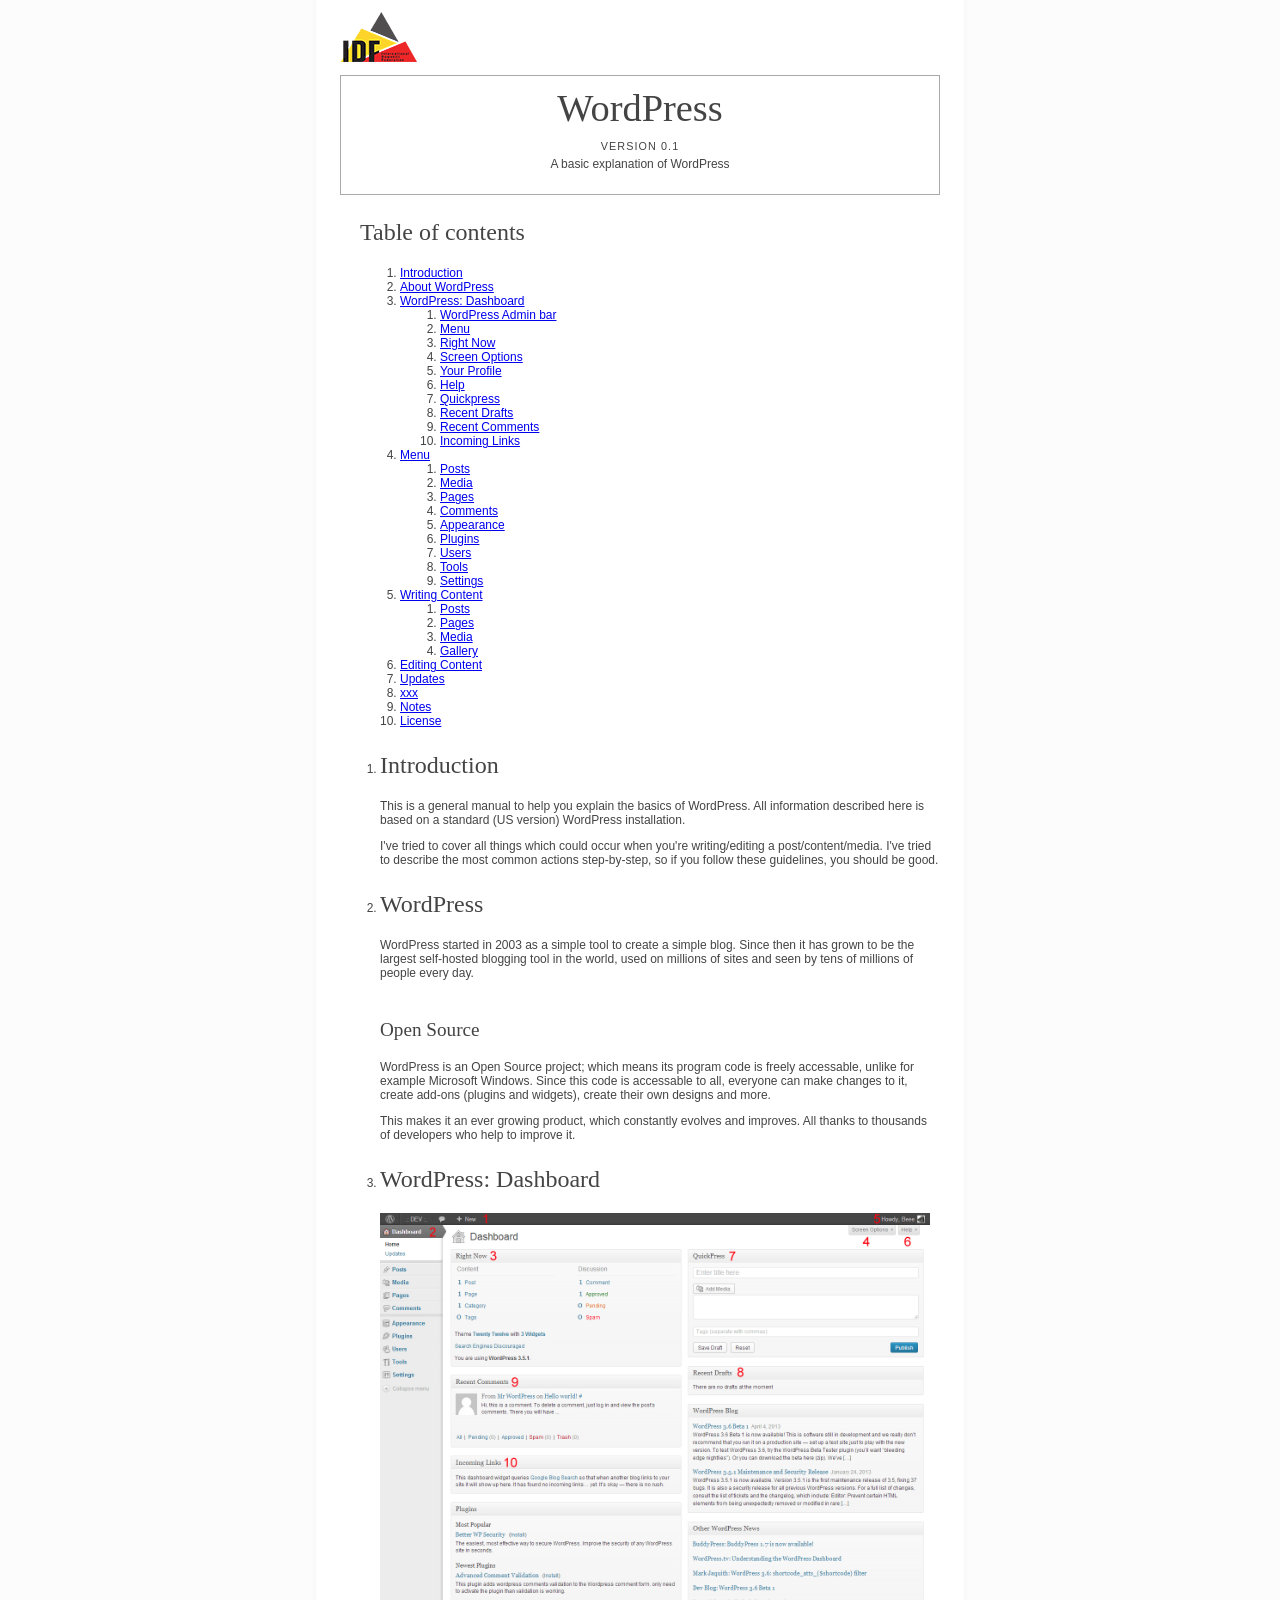
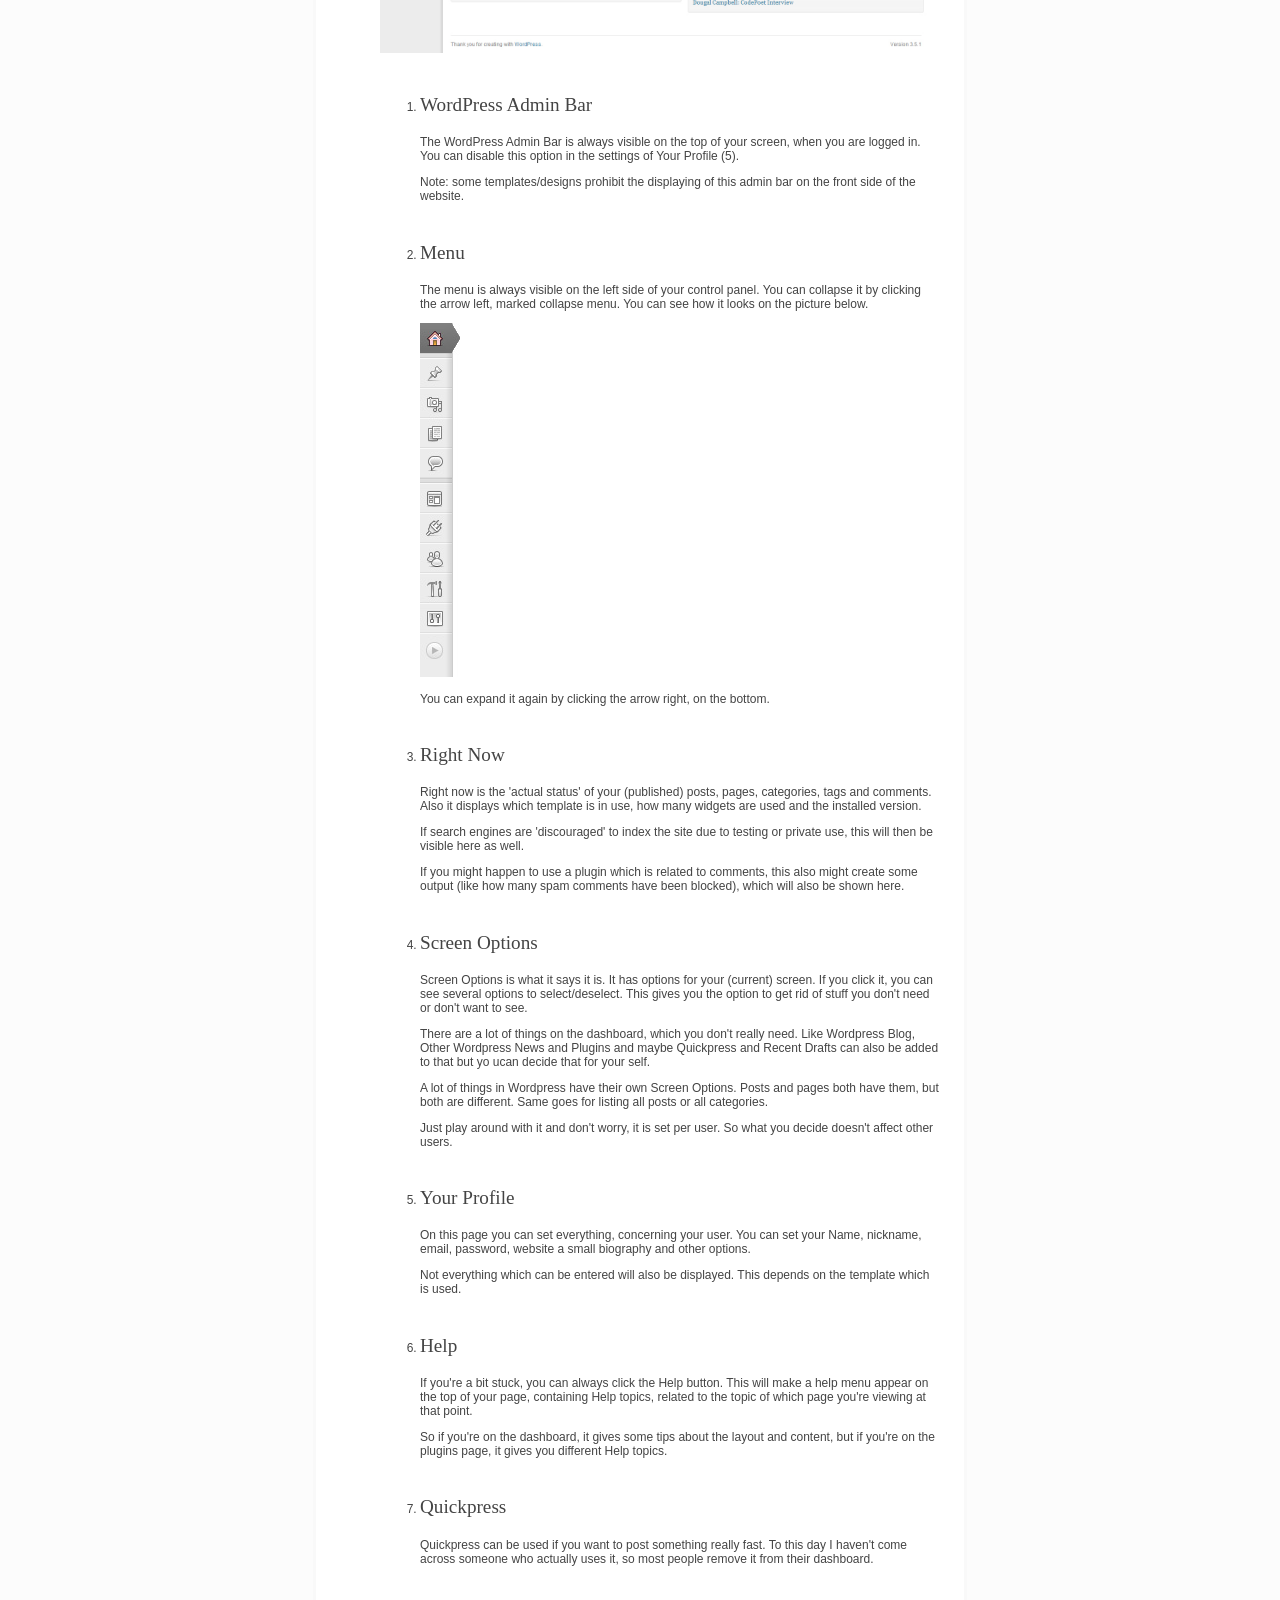
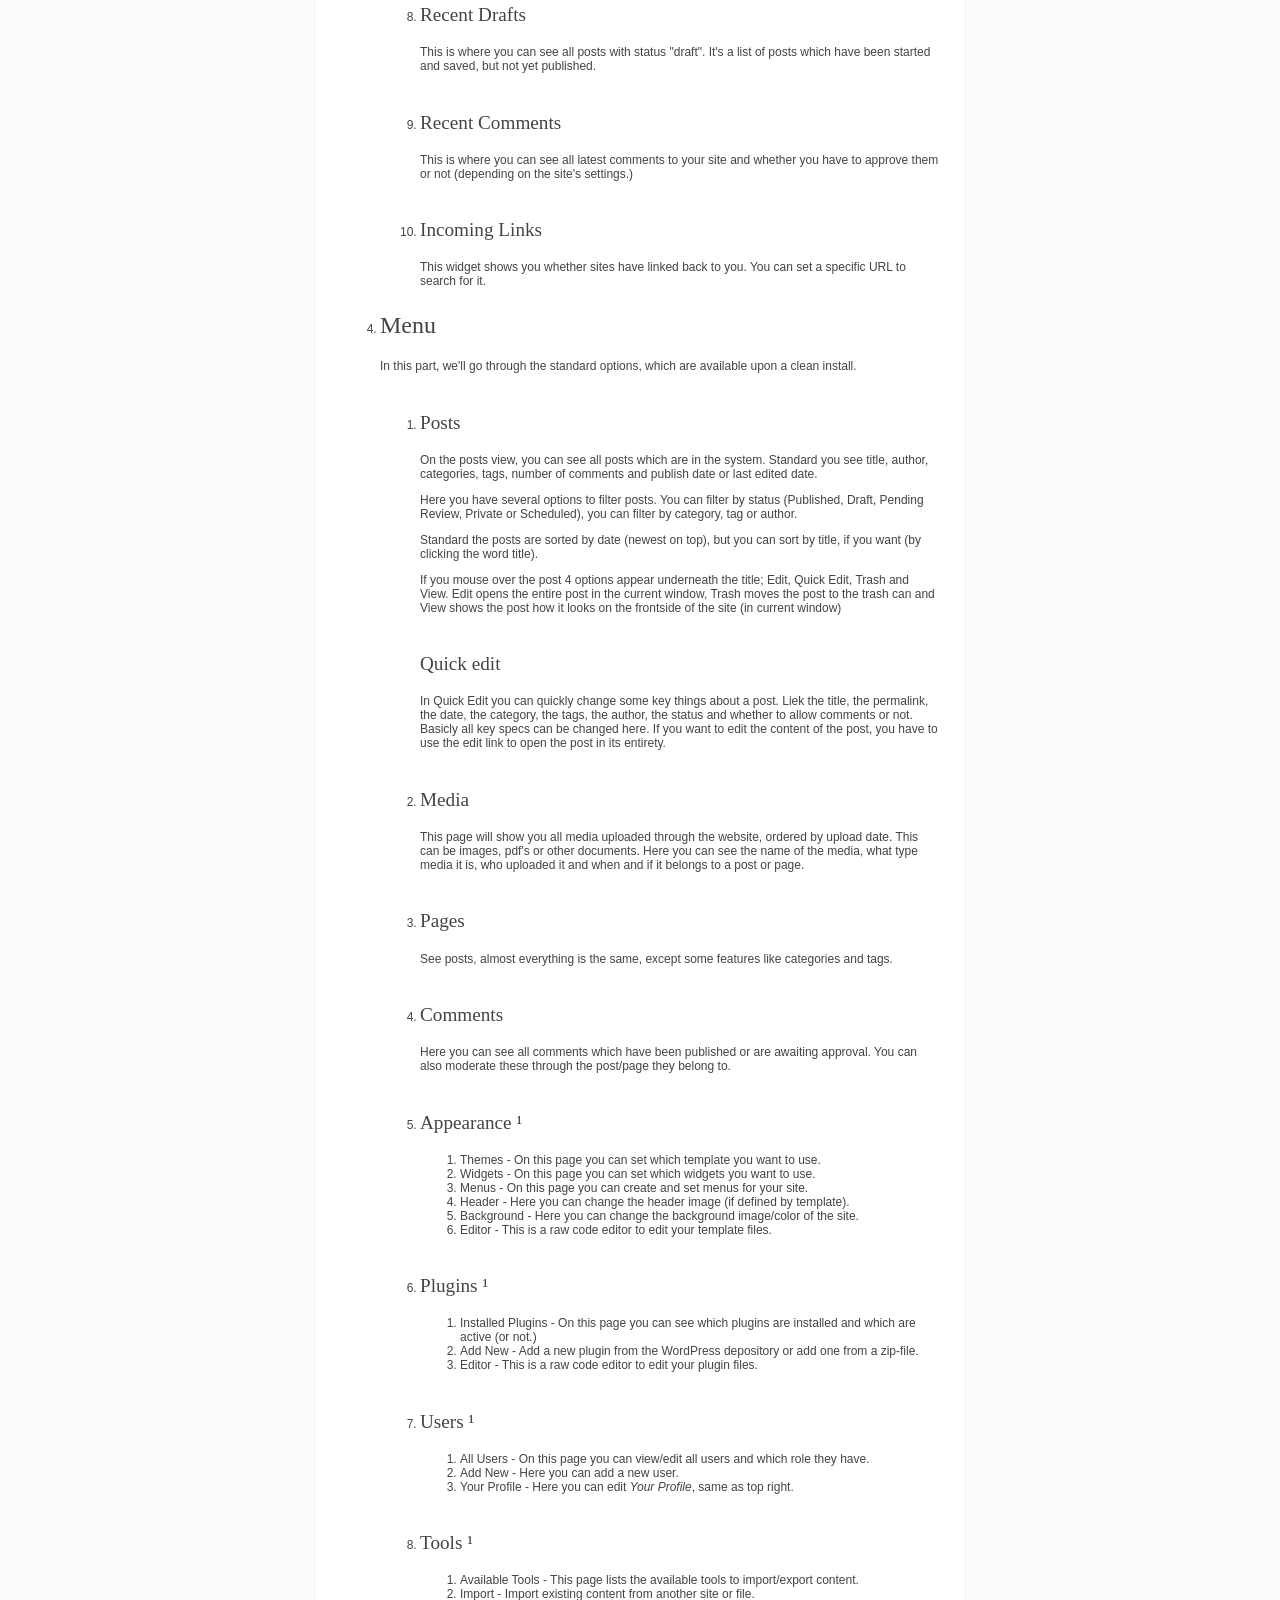
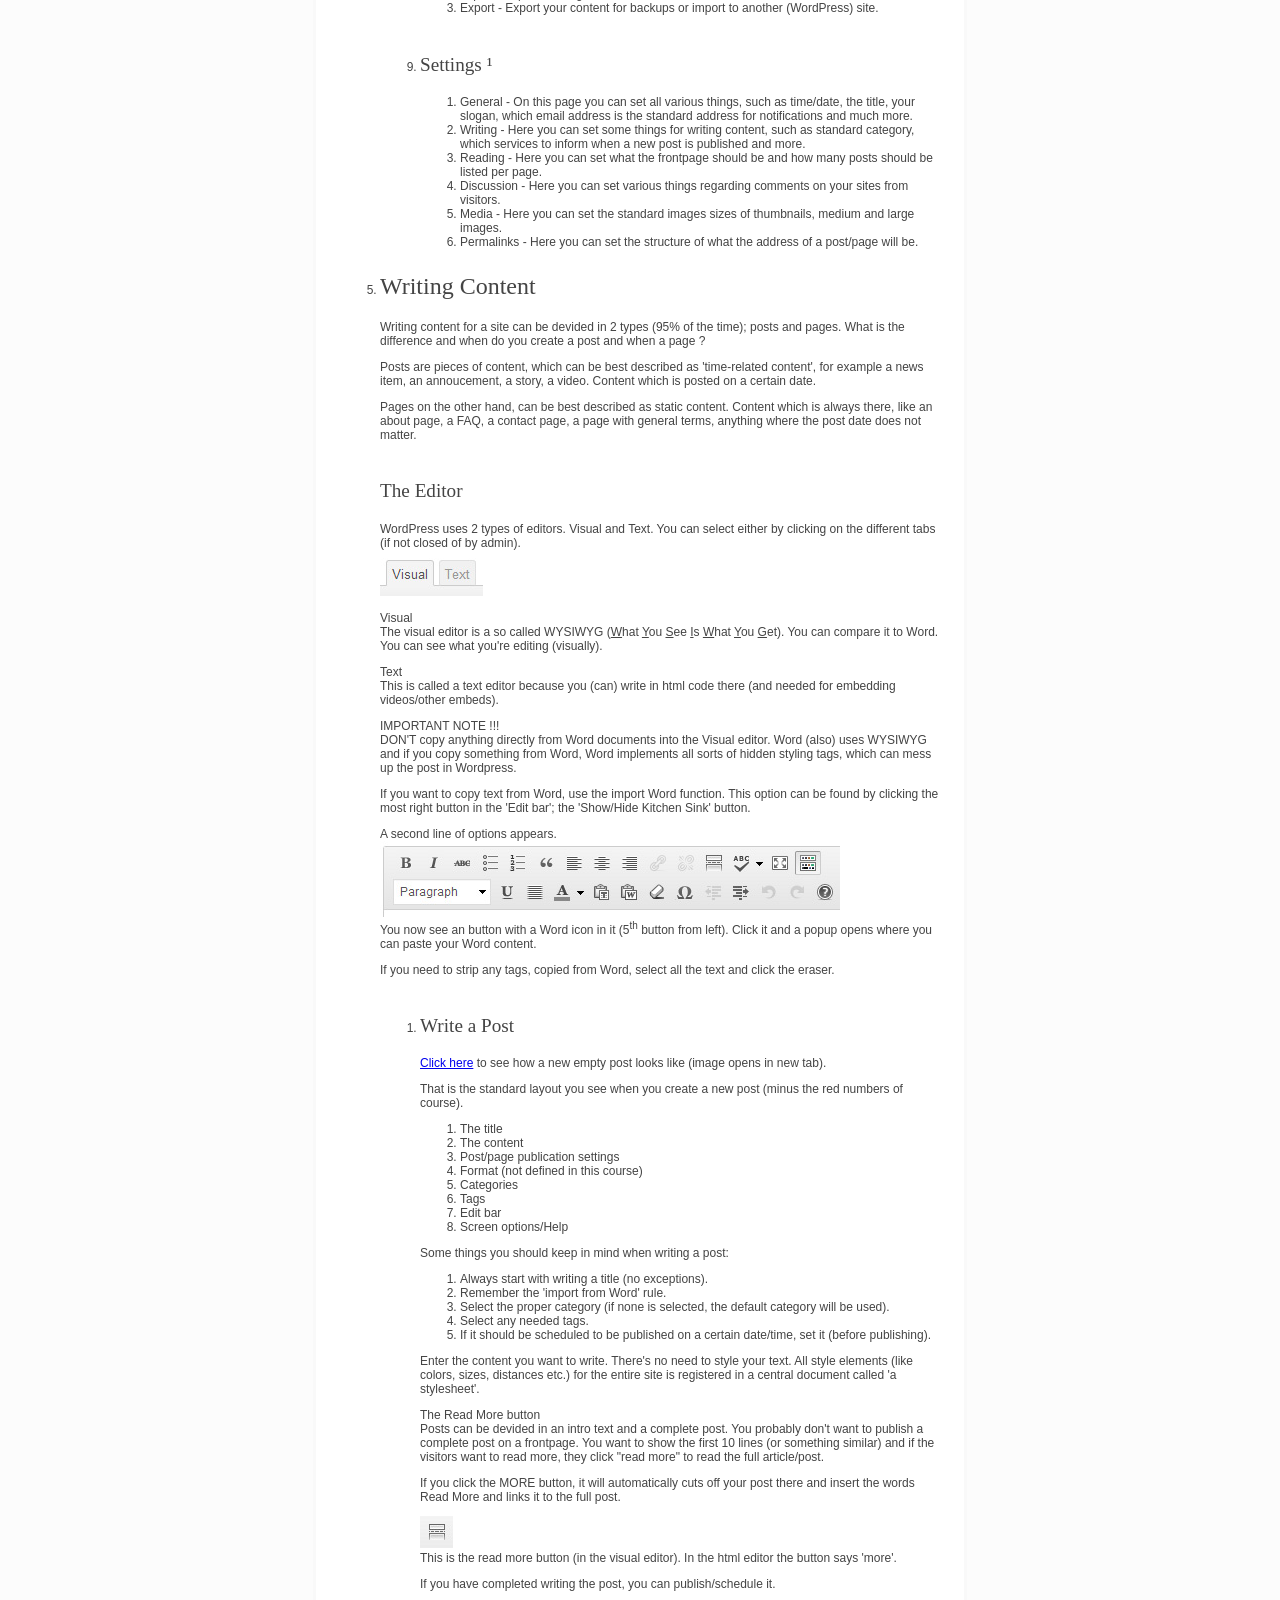
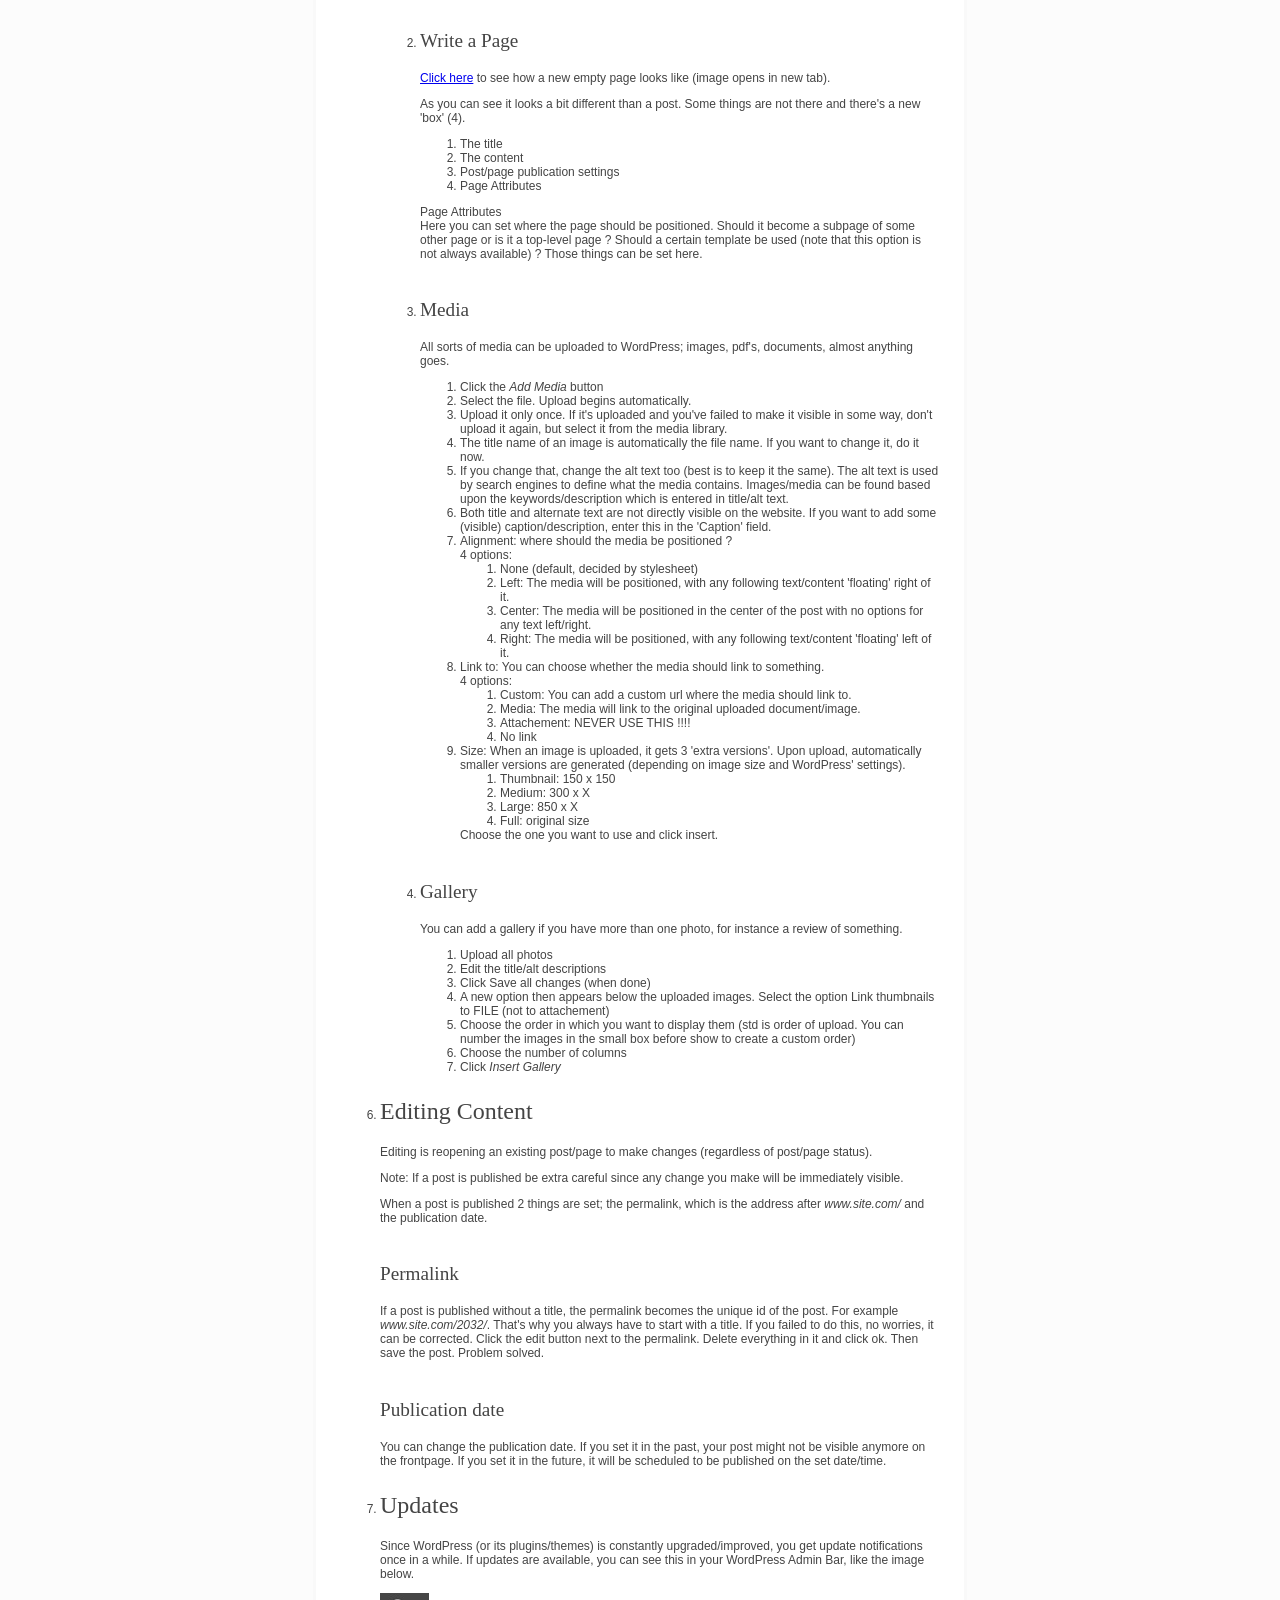
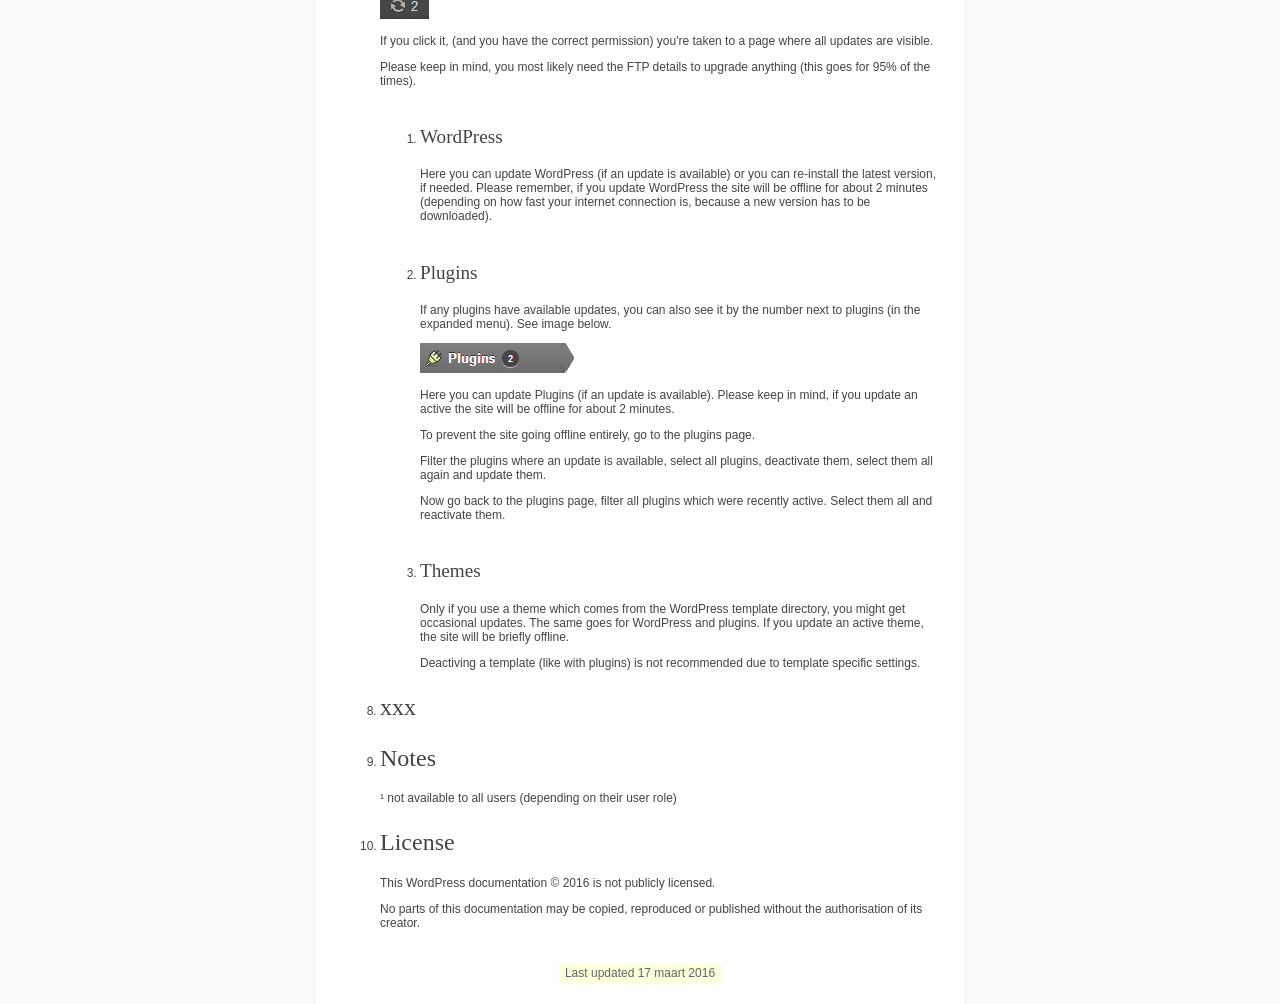
<file: docs/index.html>
<!DOCTYPE html PUBLIC "-//W3C//DTD XHTML 1.0 Strict//EN" "http://www.w3.org/TR/xhtml1/DTD/xhtml1-strict.dtd">
<html xmlns="http://www.w3.org/1999/xhtml" lang="en-us" dir="ltr">
<head profile="http://gmpg.org/xfn/11">
    <title>WordPress &middot; An explanation</title>
    <meta http-equiv="content-type" content="text/html; charset=UTF-8" />
    <meta http-equiv="content-language" content="en-us" />
    <meta name="description" content="WordPress: []" />
    <link rel="stylesheet" href="style.css" type="text/css" />
</head>
<body>
    <div id="readme">
        <img src="images/logo-idf.png" alt="International Downhill Federation" class="logo"/>
        <div id="header">
            <h1 id="">WordPress</h1>
            <div class="readme-version">Version 0.1</div>
            <div class="readme-subtitle">A basic explanation of WordPress</div>
        </div><!-- #header -->
        <ol id="menu" class="xoxo">
            <li>
                <h2>Table of contents</h2>
                <ol>
                    <li><a href="#introduction" title="Skip to Introduction">Introduction</a></li>
                    <li><a href="#aboutwp" title="Skip to About WordPress">About WordPress</a></li>
                    <li><a href="#dashboard" title="Skip to WordPress: Dashboard">WordPress: Dashboard</a>
                        <ol>
                            <li><a href="#wpadminbar" title="Skip to WordPress Admin bar">WordPress Admin bar</a>
                            <li><a href="#menu" title="Skip to Menu">Menu</a>
                            <li><a href="#rightnow" title="Skip to Right Now">Right Now</a>
                            <li><a href="#screenoptions" title="Skip to Screen Options">Screen Options</a>
                            <li><a href="#profile" title="Skip to Your Profile">Your Profile</a>
                            <li><a href="#help" title="Skip to Help">Help</a>
                            <li><a href="#quickpress" title="Skip to Quickpress">Quickpress</a>
                            <li><a href="#recentdrafts" title="Skip to Recent Drafts">Recent Drafts</a>
                            <li><a href="#recentcomments" title="Skip to Recent Comments">Recent Comments</a>
                            <li><a href="#incominglinks" title="Skip to Incoming Links">Incoming Links</a>
                        </ol>
                    </li>
                    <li><a href="#menu2" title="Skip to Menu2">Menu</a>
                        <ol>
                            <li><a href="#posts" title="Skip to Posts">Posts</a>
                            <li><a href="#media" title="Skip to Media">Media</a>
                            <li><a href="#pages" title="Skip to Pages">Pages</a>
                            <li><a href="#comments" title="Skip to Comments">Comments</a>
                            <li><a href="#appearance" title="Skip to Appearance">Appearance</a>
                            <li><a href="#plugins" title="Skip to Plugins">Plugins</a>
                            <li><a href="#users" title="Skip to Users">Users</a>
                            <li><a href="#tools" title="Skip to Tools">Tools</a>
                            <li><a href="#settings" title="Skip to Settings">Settings</a>
                        </ol>
                    </li>
                    <li><a href="#writing" title="Skip to Writing Content">Writing Content</a>
                        <ol>
                            <li><a href="#writepost" title="Skip to Writing Content: Posts">Posts</a></li>
                            <li><a href="#writepage" title="Skip to Writing Content: Pages">Pages</a></li>
                            <li><a href="#uploadmedia" title="Skip to Writing Content: Media">Media</a></li>
                            <li><a href="#gallery" title="Skip to Writing Content: Gallery">Gallery</a></li>
                        </ol>
                    </li>
                    <li><a href="#editing" title="Skip to Editing Content">Editing Content</a></li>
                    <li><a href="#editing" title="Skip to Updates">Updates</a></li>
                    <li><a href="#xxx" title="Skip to xxx">xxx</a></li>
                    <li><a href="#notes" title="Skip to Notes">Notes</a></li>
                    <li><a href="#license" title="Skip to License">License</a></li>
                </ol>
            </li>
        </ol><!-- #menu .xoxo -->
        <ol id="content" class="xoxo">
            <li id="introduction">
                <h2>Introduction</h2>
                <p>This is a general manual to help you explain the basics of WordPress. All information described here is based on a standard (US version) WordPress installation.</p>
                <p>I've tried to cover all things which could occur when you're writing/editing a post/content/media. I've tried to describe the most common actions step-by-step, so if you follow these guidelines, you should be good.</p>
                <ul class="hidden">
                    <li>For WordPress 2.6.x</li>
                </ul>
            </li><!-- #introduction -->
            <li id="aboutwp">
                <h2>WordPress</h2>
                <p>WordPress started in 2003 as a simple tool to create a simple blog. Since then it has grown to be the largest self-hosted blogging tool in the world, used on millions of sites and seen by tens of millions of people every day.</p>
                <h3>Open Source</h3>
                <p>WordPress is an Open Source project; which means its program code is freely accessable, unlike for example Microsoft Windows. Since this code is accessable to all, everyone can make changes to it, create add-ons (plugins and widgets), create their own designs and more.</p>
                <p>This makes it an ever growing product, which constantly evolves and improves. All thanks to thousands of developers who help to improve it.</p>
            </li><!-- #aboutwp -->
            <li id="dashboard">
                <h2>WordPress: Dashboard</h2>
                <p><a href="images/dashboard-numbers.jpg" target="_blank"><img src="images/dashboard-numbers.jpg" alt="" /></a></p>
                <ol>
                    <li id="wpadminbar">
                        <h3>WordPress Admin Bar</h3>
                        <p>The WordPress Admin Bar is always visible on the top of your screen, when you are logged in. You can disable this option in the settings of Your Profile (5).</p>
                        <p>Note: some templates/designs prohibit the displaying of this admin bar on the front side of the website.</p>
                    </li>
                    <li id="menu">
                        <h3>Menu</h3>
                        <p>The menu is always visible on the left side of your control panel. You can collapse it by clicking the arrow left, marked collapse menu. You can see how it looks on the picture below.</p>
                        <p><img src="images/collapsed-menu.jpg" alt="" /></p>
                        <p>You can expand it again by clicking the arrow right, on the bottom.</p>
                    </li>
                    <li id="rightnow">
                        <h3>Right Now</h3>
                        <p>Right now is the 'actual status' of your (published) posts, pages, categories, tags and comments. Also it displays which template is in use, how many widgets are used and the installed version.</p>
                        <p>If search engines are 'discouraged' to index the site due to testing or private use, this will then be visible here as well.</p>
                        <p>If you might happen to use a plugin which is related to comments, this also might create some output (like how many spam comments have been blocked), which will also be shown here.</p>
                    </li>
                    <li id="screenoptions">
                        <h3>Screen Options</h3>
                        <p>Screen Options is what it says it is. It has options for your (current) screen. If you click it, you can see several options to select/deselect. This gives you the option to get rid of stuff you don't need or don't want to see.</p>
                        <p>There are a lot of things on the dashboard, which you don't really need. Like Wordpress Blog, Other Wordpress News and Plugins and maybe Quickpress and Recent Drafts can also be added to that but yo ucan decide that for your self.</p>
                        <p>A lot of things in Wordpress have their own Screen Options. Posts and pages both have them, but both are different. Same goes for listing all posts or all categories.</p>
                        <p>Just play around with it and don't worry, it is set per user. So what you decide doesn't affect other users.</p>
                    </li>
                    <li id="profile">
                        <h3>Your Profile</h3>
                        <p>On this page you can set everything, concerning your user. You can set your Name, nickname, email, password, website a small biography and other options.</p>
                        <p>Not everything which can be entered will also be displayed. This depends on the template which is used.</p>
                    </li>
                    <li id="help">
                        <h3>Help</h3>
                        <p>If you're a bit stuck, you can always click the Help button. This will make a help menu appear on the top of your page, containing Help topics, related to the topic of which page you're viewing at that point.</p>
                        <p>So if you're on the dashboard, it gives some tips about the layout and content, but if you're on the plugins page, it gives you different Help topics.</p>
                    </li>
                    <li id="quickpress">
                        <h3>Quickpress</h3>
                        <p>Quickpress can be used if you want to post something really fast. To this day I haven't come across someone who actually uses it, so most people remove it from their dashboard.</p>
                    </li>
                    <li id="recentdrafts">
                        <h3>Recent Drafts</h3>
                        <p>This is where you can see all posts with status "draft". It's a list of posts which have been started and saved, but not yet published.</p>
                    </li>
                    <li id="recentcomments">
                        <h3>Recent Comments</h3>
                        <p>This is where you can see all latest comments to your site and whether you have to approve them or not (depending on the site's settings.)</p>
                    </li>
                    <li id="incominglinks">
                        <h3>Incoming Links</h3>
                        <p>This widget shows you whether sites have linked back to you. You can set a specific URL to search for it.</p>
                    </li>
                </ol>
            </li><!-- #dashboard -->
            <li id="menu2">
                <h2>Menu</h2>
                <p>In this part, we'll go through the standard options, which are available upon a clean install.</p>
                <ol>
                    <li id="posts">
                        <h3>Posts</h3>
                        <p>On the posts view, you can see all posts which are in the system. Standard you see title, author, categories, tags, number of comments and publish date or last edited date.</p>
                        <p>Here you have several options to filter posts. You can filter by status (Published, Draft, Pending Review, Private or Scheduled), you can filter by category, tag or author.</p>
                        <p>Standard the posts are sorted by date (newest on top), but you can sort by title, if you want (by clicking the word title).</p>
                        <p>If you mouse over the post 4 options appear underneath the title; Edit, Quick Edit, Trash and View. Edit opens the entire post in the current window, Trash moves the post to the trash can and View shows the post how it looks on the frontside of the site (in current window)
                        <h3>Quick edit</h3>
                        <p>In Quick Edit you can quickly change some key things about a post. Liek the title, the permalink, the date, the category, the tags, the author, the status and whether to allow comments or not. Basicly all key specs can be changed here. If you want to edit the content of the post, you have to use the edit link to open the post in its entirety.</p>
                    </li>
                    <li id="media">
                        <h3>Media</h3>
                        <p>This page will show you all media uploaded through the website, ordered by upload date. This can be images, pdf's or other documents. Here you can see the name of the media, what type media it is, who uploaded it and when and if it belongs to a post or page.</p>
                    </li>
                    <li id="pages">
                        <h3>Pages</h3>
                        <p>See posts, almost everything is the same, except some features like categories and tags.</p>
                    </li>
                    <li id="comments">
                        <h3>Comments</h3>
                        <p>Here you can see all comments which have been published or are awaiting approval. You can also moderate these through the post/page they belong to.</p>
                    </li>
                    <li id="appearance">
                        <h3>Appearance &sup1;</h3>
                        <p></p>
                        <ol>
                            <li>Themes - On this page you can set which template you want to use.</li>
                            <li>Widgets - On this page you can set which widgets you want to use.</li>
                            <li>Menus - On this page you can create and set menus for your site.</li>
                            <li>Header - Here you can change the header image (if defined by template).</li>
                            <li>Background - Here you can change the background image/color of the site.</li>
                            <li>Editor - This is a raw code editor to edit your template files.</li>
                        </ol>
                    </li>
                    <li id="plugins">
                        <h3>Plugins &sup1;</h3>
                        <p></p>
                        <ol>
                            <li>Installed Plugins - On this page you can see which plugins are installed and which are active (or not.)</li>
                            <li>Add New - Add a new plugin from the WordPress depository or add one from a zip-file.</li>
                            <li>Editor - This is a raw code editor to edit your plugin files.</li>
                        </ol>
                    </li>
                    <li id="users">
                        <h3>Users &sup1;</h3>
                        <p></p>
                        <ol>
                            <li>All Users - On this page you can view/edit all users and which role they have.</li>
                            <li>Add New - Here you can add a new user.</li>
                            <li>Your Profile - Here you can edit <em>Your Profile</em>, same as top right.</li>
                        </ol>
                    </li>
                    <li id="tools">
                        <h3>Tools &sup1;</h3>
                        <p></p>
                        <ol>
                            <li>Available Tools - This page lists the available tools to import/export content.</li>
                            <li>Import - Import existing content from another site or file.</li>
                            <li>Export - Export your content for backups or import to another (WordPress) site.</li>
                        </ol>
                    </li>
                    <li id="settings">
                        <h3>Settings &sup1;</h3>
                        <p></p>
                        <ol>
                            <li>General - On this page you can set all various things, such as time/date, the title, your slogan, which email address is the standard address for notifications and much more.</li>
                            <li>Writing - Here you can set some things for writing content, such as standard category, which services to inform when a new post is published and more.</li>
                            <li>Reading - Here you can set what the frontpage should be and how many posts should be listed per page.</li>
                            <li>Discussion - Here you can set various things regarding comments on your sites from visitors.</li>
                            <li>Media - Here you can set the standard images sizes of thumbnails, medium and large images.</li>
                            <li>Permalinks - Here you can set the structure of what the address of a post/page will be.</li>
                        </ol>
                    </li>
                </ol>
            </li><!-- #menu -->
            <li id="writing">
                <h2>Writing Content</h2>
                <p>Writing content for a site can be devided in 2 types (95% of the time); posts and pages. What is the difference and when do you create a post and when a page ?</p>
                <p>Posts are pieces of content, which can be best described as 'time-related content', for example a news item, an annoucement, a story, a video. Content which is posted on a certain date.</p>
                <p>Pages on the other hand, can be best described as static content. Content which is always there, like an about page, a FAQ, a contact page, a page with general terms, anything where the post date does not matter.</p>
                <h3>The Editor</h3>
                <p>WordPress uses 2 types of editors. Visual and Text. You can select either by clicking on the different tabs (if not closed of by admin).<br /><img src="images/editors.jpg" alt="" /></p>
                <p>Visual<br />The visual editor is a so called WYSIWYG (<u>W</u>hat <u>Y</u>ou <u>S</u>ee <u>I</u>s <u>W</u>hat <u>Y</u>ou <u>G</u>et). You can compare it to Word. You can see what you're editing (visually).</p>
                <p>Text<br />This is called a text editor because you (can) write in html code there (and needed for embedding videos/other embeds).</p>
                <p>IMPORTANT NOTE !!!<br />DON'T copy anything directly from Word documents into the Visual editor. Word (also) uses WYSIWYG and if you copy something from Word, Word implements all sorts of hidden styling tags, which can mess up the post in Wordpress.</p>
                <p>If you want to copy text from Word, use the import Word function. This option can be found by clicking the most right button in the 'Edit bar'; the 'Show/Hide Kitchen Sink' button.</p>
                <p>A second line of options appears.<br /><img src="images/kitchen-sink.jpg" alt="" /><br />You now see an button with a Word icon in it (5<sup>th</sup> button from left). Click it and a popup opens where you can paste your Word content.</p>
                <p>If you need to strip any tags, copied from Word, select all the text and click the eraser.</p>
                <ol>
                    <li id="writepost">
                        <h3>Write a Post</h3>
                        <p><a href="images/new-post.jpg" target="_blank">Click here</a> to see how a new empty post looks like (image opens in new tab).</p>
                        <p>That is the standard layout you see when you create a new post (minus the red numbers of course).</p>
                        <ol>
                            <li>The title</li>
                            <li>The content</li>
                            <li>Post/page publication settings</li>
                            <li>Format (not defined in this course)</li>
                            <li>Categories</li>
                            <li>Tags</li>
                            <li>Edit bar</li>
                            <li>Screen options/Help</li>
                        </ol>
                        <p>Some things you should keep in mind when writing a post:</p>
                        <ol>
                            <li>Always start with writing a title (no exceptions).</li>
                            <li>Remember the 'import from Word' rule.</li>
                            <li>Select the proper category (if none is selected, the default category will be used).</li>
                            <li>Select any needed tags.</li>
                            <li>If it should be scheduled to be published on a certain date/time, set it (before publishing).</li>
                        </ol>
                        <p>Enter the content you want to write. There's no need to style your text. All style elements (like colors, sizes, distances etc.) for the entire site is registered in a central document called 'a stylesheet'.</p>
                        <p>The Read More button<br />Posts can be devided in an intro text and a complete post. You probably don't want to publish a complete post on a frontpage. You want to show the first 10 lines (or something similar) and if the visitors want to read more, they click "read more" to read the full article/post.</p>
                        <p>If you click the MORE button, it will automatically cuts off your post there and insert the words Read More and links it to the full post.</p>
                        <p><img src="images/more-button.jpg" alt="" /><br />This is the read more button (in the visual editor). In the html editor the button says 'more'.</p>
                        <p>If you have completed writing the post, you can publish/schedule it.</p>
                    </li><!-- #posts -->
                    <li id="writepage">
                        <h3>Write a Page</h3>
                        <p><a href="images/new-page.jpg" target="_blank">Click here</a> to see how a new empty page looks like (image opens in new tab).</p>
                        <p>As you can see it looks a bit different than a post. Some things are not there and there's a new 'box' (4).</p>
                        <ol>
                            <li>The title</li>
                            <li>The content</li>
                            <li>Post/page publication settings</li>
                            <li>Page Attributes</li>
                        </ol>
                        <p>Page Attributes<br />Here you can set where the page should be positioned. Should it become a subpage of some other page or is it a top-level page ? Should a certain template be used (note that this option is not always available) ? Those things can be set here.
                    </li><!-- #pages -->
                    <li id="uploadmedia">
                        <h3>Media</h3>
                        <p>All sorts of media can be uploaded to WordPress; images, pdf's, documents, almost anything goes.</p>
                        <ol>
                            <li>Click the <i>Add Media</i> button</li>
                            <li>Select the file. Upload begins automatically.</li>
                            <li>Upload it only once. If it's uploaded and you've failed to make it visible in some way, don't upload it again, but select it from the media library.</li>
                            <li>The title name of an image is automatically the file name. If you want to change it, do it now.</li>
                            <li>If you change that, change the alt text too (best is to keep it the same). The alt text is used by search engines to define what the media contains. Images/media can be found based upon the keywords/description which is entered in title/alt text.</li>
                            <li>Both title and alternate text are not directly visible on the website. If you want to add some (visible) caption/description, enter this in the 'Caption' field.</li>
                            <li>Alignment: where should the media be positioned ?<br />4 options:
                                <ol>
                                    <li>None (default, decided by stylesheet)</li>
                                    <li>Left: The media will be positioned, with any following text/content 'floating' right of it.</li>
                                    <li>Center: The media will be positioned in the center of the post with no options for any text left/right.</li>
                                    <li>Right: The media will be positioned, with any following text/content 'floating' left of it.</li>
                                </ol>
                            </li>
                            <li>Link to: You can choose whether the media should link to something.<br />4 options:
                                <ol>
                                    <li>Custom: You can add a custom url where the media should link to.</li>
                                    <li>Media: The media will link to the original uploaded document/image.</li>
                                    <li>Attachement: NEVER USE THIS !!!!</li>
                                    <li>No link</li>
                                </ol>
                            </li>
                            <li>Size: When an image is uploaded, it gets 3 'extra versions'. Upon upload, automatically smaller versions are generated (depending on image size and WordPress' settings).
                                <ol>
                                    <li>Thumbnail: 150 x 150</li>
                                    <li>Medium: 300 x X</li>
                                    <li>Large: 850 x X</li>
                                    <li>Full: original size</li>
                                </ol>
                                Choose the one you want to use and click insert.
                            </li>

                        </ol>
                    </li><!-- #media -->
                    <li id="gallery">
                        <h3>Gallery</h3>
                        <p>You can add a gallery if you have more than one photo, for instance a review of something.</p>
                        <ol>
                            <li>Upload all photos</li>
                            <li>Edit the title/alt descriptions</li>
                            <li>Click Save all changes (when done)</li>
                            <li>A new option then appears below the uploaded images. Select the option Link thumbnails to FILE (not to attachement)</li>
                            <li>Choose the order in which you want to display them (std is order of upload. You can number the images in the small box before show to create a custom order)</li>
                            <li>Choose the number of columns</li>
                            <li>Click <i>Insert Gallery</i></li>
                        </ol>
                    </li><!-- #gallery -->
                </ol>
            </li><!-- #writing -->
            <li id="editing">
                <h2>Editing Content</h2>
                <p>Editing is reopening an existing post/page to make changes (regardless of post/page status).</p>
                <p>Note: If a post is published be extra careful since any change you make will be immediately visible.</p>
                <p>When a post is published 2 things are set; the permalink, which is the address after <em>www.site.com/</em> and the publication date.</p>
                <h3>Permalink</h3>
                <p>If a post is published without a title, the permalink becomes the unique id of the post. For example <em>www.site.com/2032/</em>. That's why you always have to start with a title. If you failed to do this, no worries, it can be corrected. Click the edit button next to the permalink. Delete everything in it and click ok. Then save the post. Problem solved.</p>
                <h3>Publication date</h3>
                <p>You can change the publication date. If you set it in the past, your post might not be visible anymore on the frontpage. If you set it in the future, it will be scheduled to be published on the set date/time.</p>
            </li><!-- #editing -->
            <li id="updates">
                <h2>Updates</h2>
                <p>Since WordPress (or its plugins/themes) is constantly upgraded/improved, you get update notifications once in a while. If updates are available, you can see this in your WordPress Admin Bar, like the image below.</p>
                <p><img src="images/updates.jpg" alt="Updates" /></p>
                <p>If you click it, (and you have the correct permission) you're taken to a page where all updates are visible.</p>
                <p>Please keep in mind, you most likely need the FTP details to upgrade anything (this goes for 95% of the times).</p>
                <ol>
                    <li>
                        <h3>WordPress</h3>
                        <p>Here you can update WordPress (if an update is available) or you can re-install the latest version, if needed. Please remember, if you update WordPress the site will be offline for about 2 minutes (depending on how fast your internet connection is, because a new version has to be downloaded).</p>
                    </li>
                    <li>
                        <h3>Plugins</h3>
                        <p>If any plugins have available updates, you can also see it by the number next to plugins (in the expanded menu). See image below.</p>
                        <p><img src="images/updates-sidebar.jpg" alt="Plugin Updates" /></p>
                        <p>Here you can update Plugins (if an update is available). Please keep in mind, if you update an active the site will be offline for about 2 minutes.</p>
                        <p>To prevent the site going offline entirely, go to the plugins page.</p>
                        <p>Filter the plugins where an update is available, select all plugins, deactivate them, select them all again and update them.</p>
                        <p>Now go back to the plugins page, filter all plugins which were recently active. Select them all and reactivate them.</p>
                    </li>
                    <li>
                        <h3>Themes</h3>
                        <p>Only if you use a theme which comes from the WordPress template directory, you might get occasional updates. The same goes for WordPress and plugins. If you update an active theme, the site will be briefly offline.</p>
                        <p>Deactiving a template (like with plugins) is not recommended due to template specific settings.</p>
                    </li>
                </ol>
            </li><!-- #editing -->
            <li id="xxx">
                <h2>xxx</h2>
            </li><!-- #creating -->
            <li id="notes">
                <h2>Notes</h2>
                <p>&sup1; not available to all users (depending on their user role)</p>
            </li><!-- #notes -->
            <li id="license">
                <h2>License</h2>
                <p>This WordPress documentation &copy; 2016 is not publicly licensed.</p>
                <p>No parts of this documentation may be copied, reproduced or published without the authorisation of its creator.</p>
            </li><!-- #license -->
        </ol><!-- #readme .xoxo -->
        <div id="footer">
            <p>Last updated 17 maart 2016</p>
        </div><!-- #footer -->
    </div><!-- #readme -->
</body>
</html>
</file>
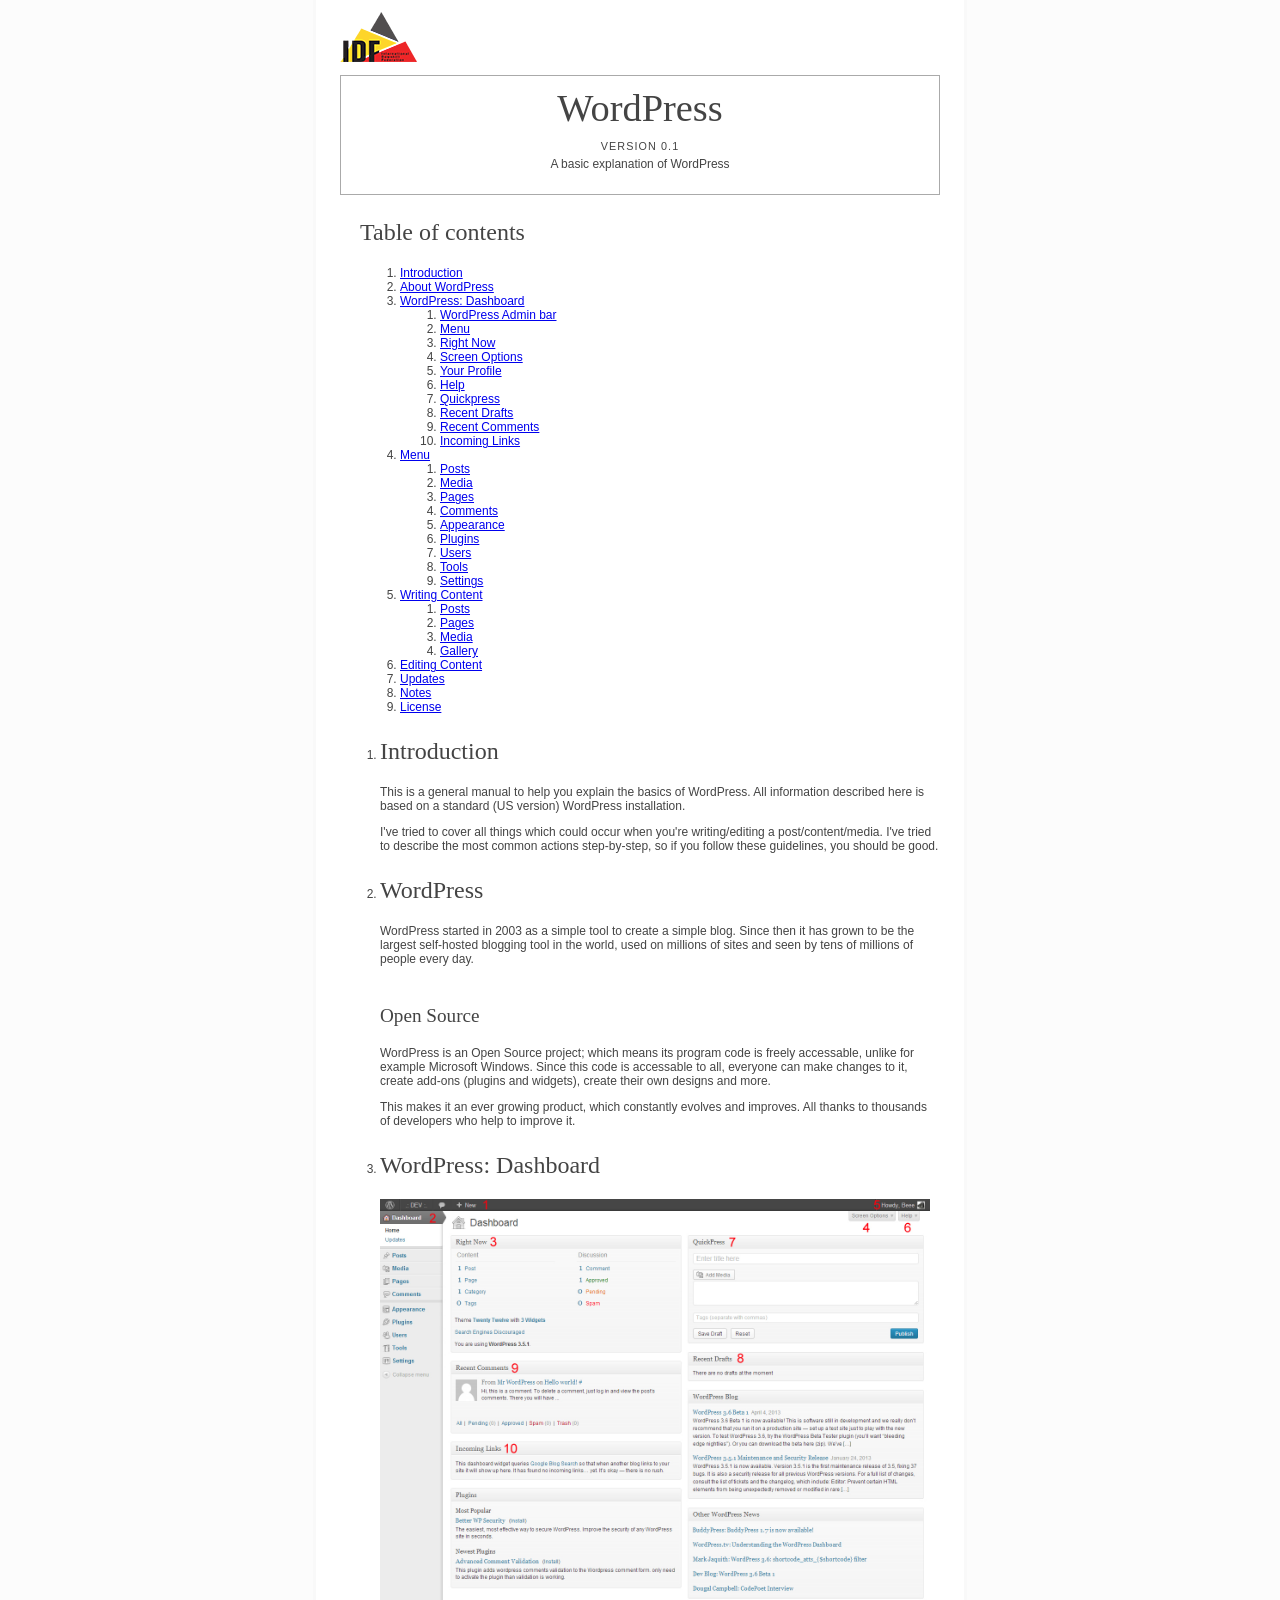
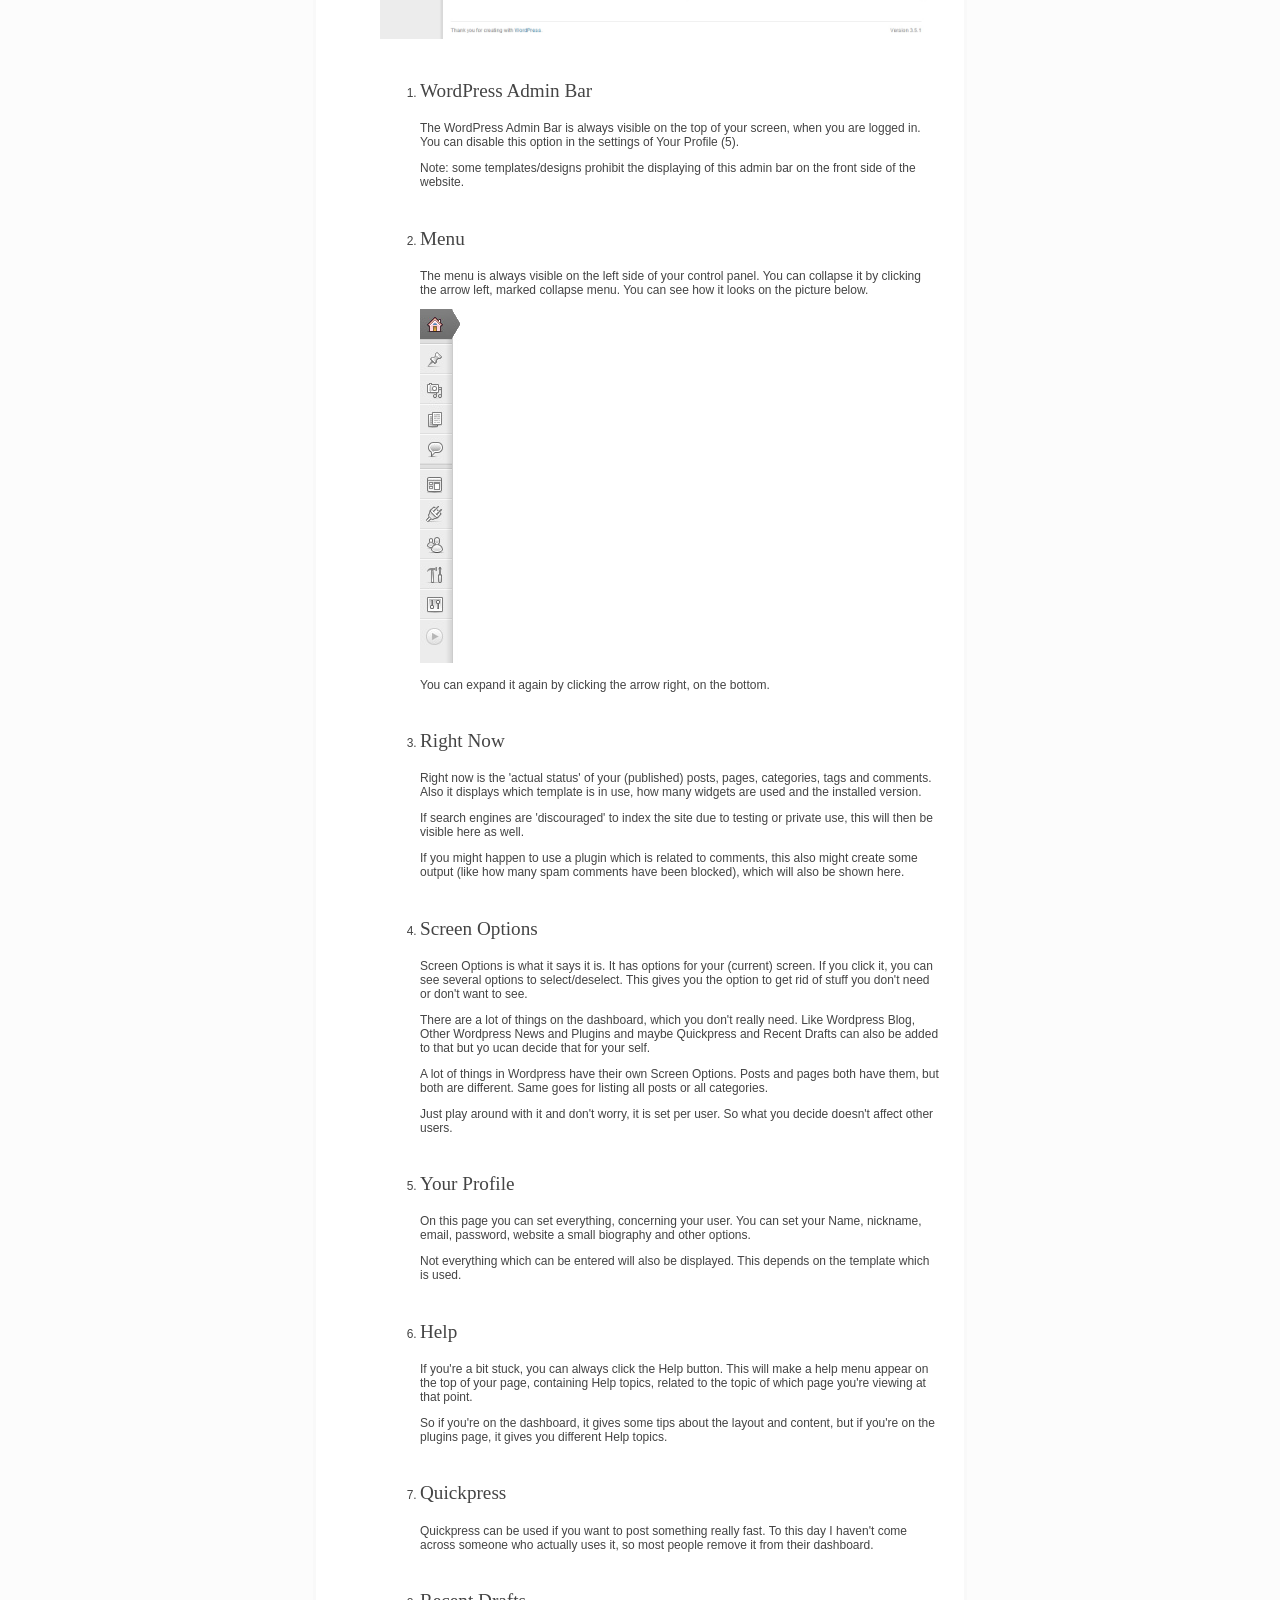
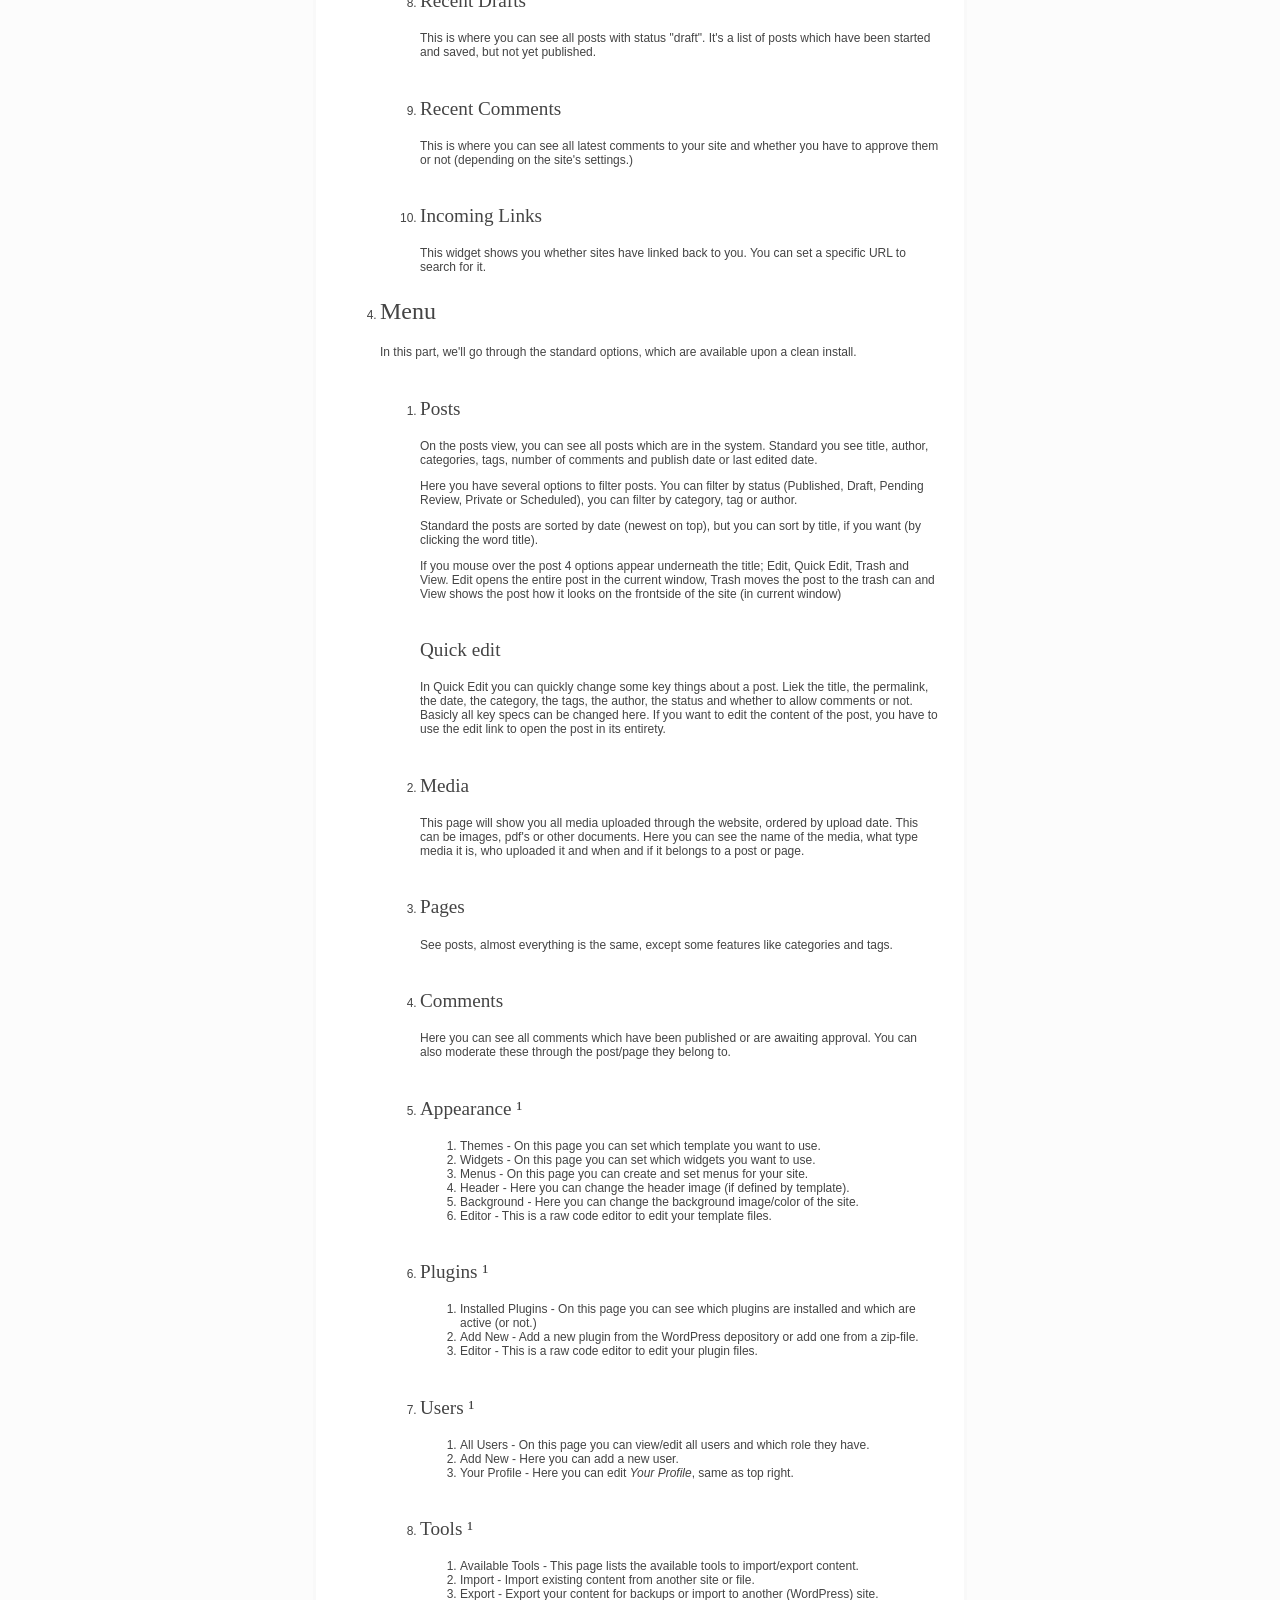
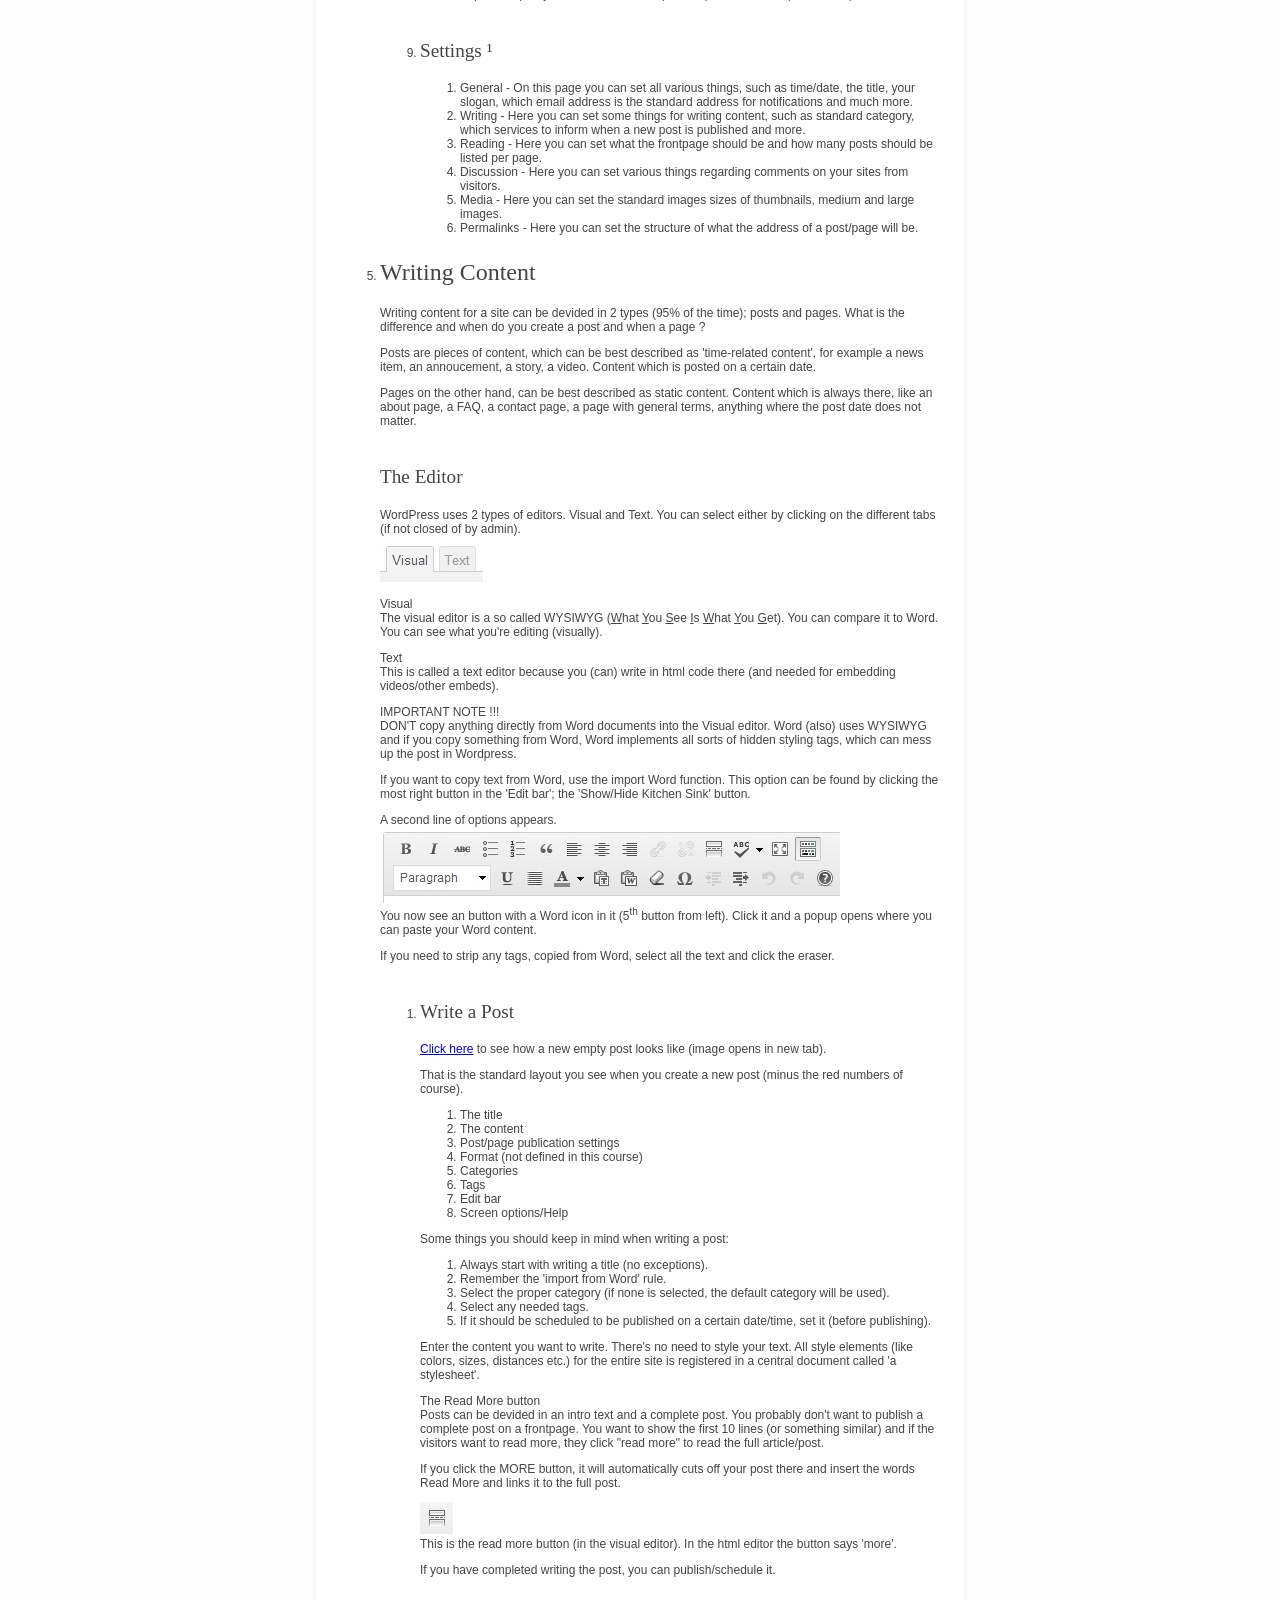
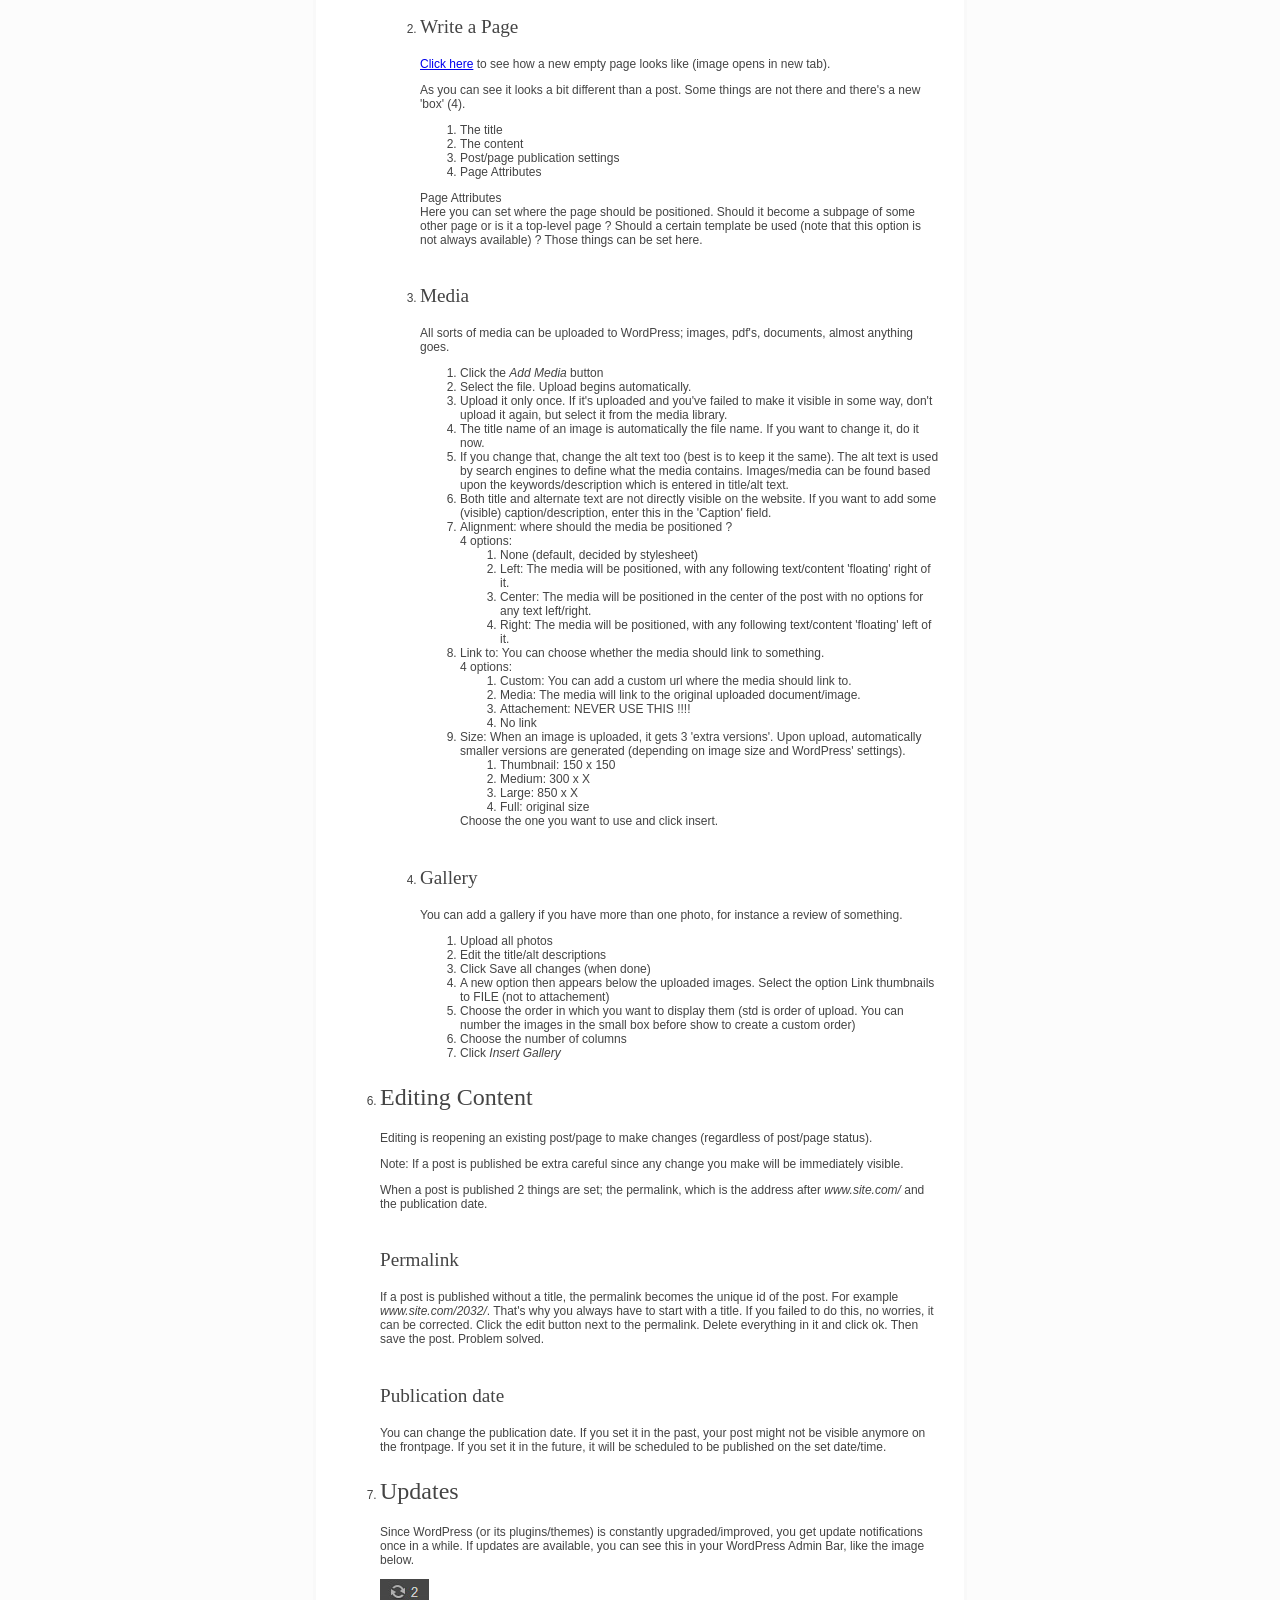
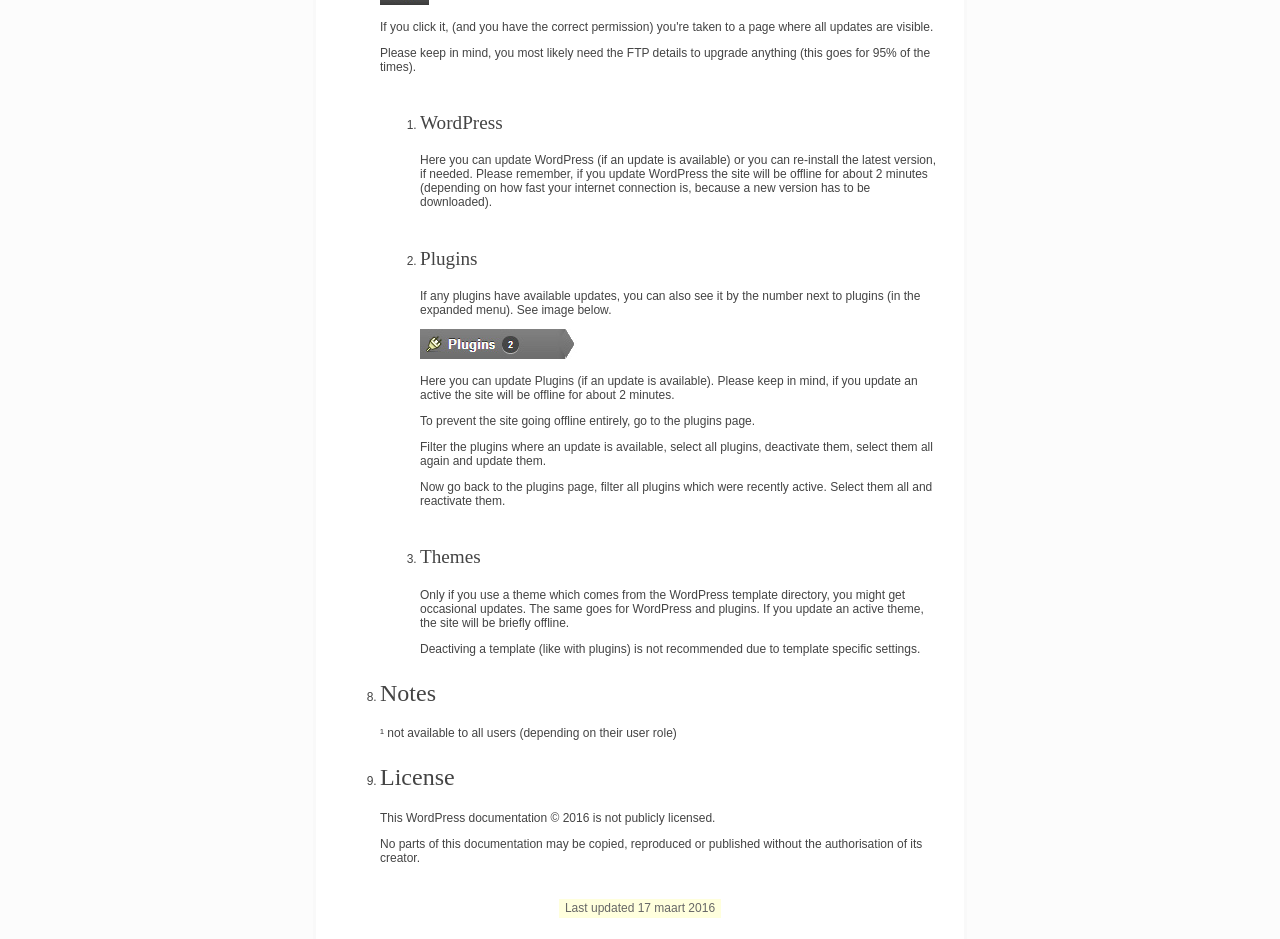
<file: wp-manual/index.html>
<!DOCTYPE html PUBLIC "-//W3C//DTD XHTML 1.0 Strict//EN" "http://www.w3.org/TR/xhtml1/DTD/xhtml1-strict.dtd">
<html xmlns="http://www.w3.org/1999/xhtml" lang="en-us" dir="ltr">
<head profile="http://gmpg.org/xfn/11">
    <title>WordPress &middot; An explanation</title>
    <meta http-equiv="content-type" content="text/html; charset=UTF-8" />
    <meta http-equiv="content-language" content="en-us" />
    <meta name="description" content="WordPress: []" />
    <link rel="stylesheet" href="style.css" type="text/css" />
</head>
<body>
    <div id="readme">
        <img src="images/logo-idf.png" alt="International Downhill Federation" class="logo"/>
        <div id="header">
            <h1 id="">WordPress</h1>
            <div class="readme-version">Version 0.1</div>
            <div class="readme-subtitle">A basic explanation of WordPress</div>
        </div><!-- #header -->
        <ol id="menu" class="xoxo">
            <li>
                <h2>Table of contents</h2>
                <ol>
                    <li><a href="#introduction" title="Skip to Introduction">Introduction</a></li>
                    <li><a href="#aboutwp" title="Skip to About WordPress">About WordPress</a></li>
                    <li><a href="#dashboard" title="Skip to WordPress: Dashboard">WordPress: Dashboard</a>
                        <ol>
                            <li><a href="#wpadminbar" title="Skip to WordPress Admin bar">WordPress Admin bar</a>
                            <li><a href="#menu" title="Skip to Menu">Menu</a>
                            <li><a href="#rightnow" title="Skip to Right Now">Right Now</a>
                            <li><a href="#screenoptions" title="Skip to Screen Options">Screen Options</a>
                            <li><a href="#profile" title="Skip to Your Profile">Your Profile</a>
                            <li><a href="#help" title="Skip to Help">Help</a>
                            <li><a href="#quickpress" title="Skip to Quickpress">Quickpress</a>
                            <li><a href="#recentdrafts" title="Skip to Recent Drafts">Recent Drafts</a>
                            <li><a href="#recentcomments" title="Skip to Recent Comments">Recent Comments</a>
                            <li><a href="#incominglinks" title="Skip to Incoming Links">Incoming Links</a>
                        </ol>
                    </li>
                    <li><a href="#menu2" title="Skip to Menu2">Menu</a>
                        <ol>
                            <li><a href="#posts" title="Skip to Posts">Posts</a>
                            <li><a href="#media" title="Skip to Media">Media</a>
                            <li><a href="#pages" title="Skip to Pages">Pages</a>
                            <li><a href="#comments" title="Skip to Comments">Comments</a>
                            <li><a href="#appearance" title="Skip to Appearance">Appearance</a>
                            <li><a href="#plugins" title="Skip to Plugins">Plugins</a>
                            <li><a href="#users" title="Skip to Users">Users</a>
                            <li><a href="#tools" title="Skip to Tools">Tools</a>
                            <li><a href="#settings" title="Skip to Settings">Settings</a>
                        </ol>
                    </li>
                    <li><a href="#writing" title="Skip to Writing Content">Writing Content</a>
                        <ol>
                            <li><a href="#writepost" title="Skip to Writing Content: Posts">Posts</a></li>
                            <li><a href="#writepage" title="Skip to Writing Content: Pages">Pages</a></li>
                            <li><a href="#uploadmedia" title="Skip to Writing Content: Media">Media</a></li>
                            <li><a href="#gallery" title="Skip to Writing Content: Gallery">Gallery</a></li>
                        </ol>
                    </li>
                    <li><a href="#editing" title="Skip to Editing Content">Editing Content</a></li>
                    <li><a href="#editing" title="Skip to Updates">Updates</a></li>
                    <!--<li><a href="#xxx" title="Skip to xxx">xxx</a></li>-->
                    <li><a href="#notes" title="Skip to Notes">Notes</a></li>
                    <li><a href="#license" title="Skip to License">License</a></li>
                </ol>
            </li>
        </ol><!-- #menu .xoxo -->
        <ol id="content" class="xoxo">
            <li id="introduction">
                <h2>Introduction</h2>
                <p>This is a general manual to help you explain the basics of WordPress. All information described here is based on a standard (US version) WordPress installation.</p>
                <p>I've tried to cover all things which could occur when you're writing/editing a post/content/media. I've tried to describe the most common actions step-by-step, so if you follow these guidelines, you should be good.</p>
                <ul class="hidden">
                    <li>For WordPress 2.6.x</li>
                </ul>
            </li><!-- #introduction -->
            <li id="aboutwp">
                <h2>WordPress</h2>
                <p>WordPress started in 2003 as a simple tool to create a simple blog. Since then it has grown to be the largest self-hosted blogging tool in the world, used on millions of sites and seen by tens of millions of people every day.</p>
                <h3>Open Source</h3>
                <p>WordPress is an Open Source project; which means its program code is freely accessable, unlike for example Microsoft Windows. Since this code is accessable to all, everyone can make changes to it, create add-ons (plugins and widgets), create their own designs and more.</p>
                <p>This makes it an ever growing product, which constantly evolves and improves. All thanks to thousands of developers who help to improve it.</p>
            </li><!-- #aboutwp -->
            <li id="dashboard">
                <h2>WordPress: Dashboard</h2>
                <p><a href="images/dashboard-numbers.jpg" target="_blank"><img src="images/dashboard-numbers.jpg" alt="" /></a></p>
                <ol>
                    <li id="wpadminbar">
                        <h3>WordPress Admin Bar</h3>
                        <p>The WordPress Admin Bar is always visible on the top of your screen, when you are logged in. You can disable this option in the settings of Your Profile (5).</p>
                        <p>Note: some templates/designs prohibit the displaying of this admin bar on the front side of the website.</p>
                    </li>
                    <li id="menu">
                        <h3>Menu</h3>
                        <p>The menu is always visible on the left side of your control panel. You can collapse it by clicking the arrow left, marked collapse menu. You can see how it looks on the picture below.</p>
                        <p><img src="images/collapsed-menu.jpg" alt="" /></p>
                        <p>You can expand it again by clicking the arrow right, on the bottom.</p>
                    </li>
                    <li id="rightnow">
                        <h3>Right Now</h3>
                        <p>Right now is the 'actual status' of your (published) posts, pages, categories, tags and comments. Also it displays which template is in use, how many widgets are used and the installed version.</p>
                        <p>If search engines are 'discouraged' to index the site due to testing or private use, this will then be visible here as well.</p>
                        <p>If you might happen to use a plugin which is related to comments, this also might create some output (like how many spam comments have been blocked), which will also be shown here.</p>
                    </li>
                    <li id="screenoptions">
                        <h3>Screen Options</h3>
                        <p>Screen Options is what it says it is. It has options for your (current) screen. If you click it, you can see several options to select/deselect. This gives you the option to get rid of stuff you don't need or don't want to see.</p>
                        <p>There are a lot of things on the dashboard, which you don't really need. Like Wordpress Blog, Other Wordpress News and Plugins and maybe Quickpress and Recent Drafts can also be added to that but yo ucan decide that for your self.</p>
                        <p>A lot of things in Wordpress have their own Screen Options. Posts and pages both have them, but both are different. Same goes for listing all posts or all categories.</p>
                        <p>Just play around with it and don't worry, it is set per user. So what you decide doesn't affect other users.</p>
                    </li>
                    <li id="profile">
                        <h3>Your Profile</h3>
                        <p>On this page you can set everything, concerning your user. You can set your Name, nickname, email, password, website a small biography and other options.</p>
                        <p>Not everything which can be entered will also be displayed. This depends on the template which is used.</p>
                    </li>
                    <li id="help">
                        <h3>Help</h3>
                        <p>If you're a bit stuck, you can always click the Help button. This will make a help menu appear on the top of your page, containing Help topics, related to the topic of which page you're viewing at that point.</p>
                        <p>So if you're on the dashboard, it gives some tips about the layout and content, but if you're on the plugins page, it gives you different Help topics.</p>
                    </li>
                    <li id="quickpress">
                        <h3>Quickpress</h3>
                        <p>Quickpress can be used if you want to post something really fast. To this day I haven't come across someone who actually uses it, so most people remove it from their dashboard.</p>
                    </li>
                    <li id="recentdrafts">
                        <h3>Recent Drafts</h3>
                        <p>This is where you can see all posts with status "draft". It's a list of posts which have been started and saved, but not yet published.</p>
                    </li>
                    <li id="recentcomments">
                        <h3>Recent Comments</h3>
                        <p>This is where you can see all latest comments to your site and whether you have to approve them or not (depending on the site's settings.)</p>
                    </li>
                    <li id="incominglinks">
                        <h3>Incoming Links</h3>
                        <p>This widget shows you whether sites have linked back to you. You can set a specific URL to search for it.</p>
                    </li>
                </ol>
            </li><!-- #dashboard -->
            <li id="menu2">
                <h2>Menu</h2>
                <p>In this part, we'll go through the standard options, which are available upon a clean install.</p>
                <ol>
                    <li id="posts">
                        <h3>Posts</h3>
                        <p>On the posts view, you can see all posts which are in the system. Standard you see title, author, categories, tags, number of comments and publish date or last edited date.</p>
                        <p>Here you have several options to filter posts. You can filter by status (Published, Draft, Pending Review, Private or Scheduled), you can filter by category, tag or author.</p>
                        <p>Standard the posts are sorted by date (newest on top), but you can sort by title, if you want (by clicking the word title).</p>
                        <p>If you mouse over the post 4 options appear underneath the title; Edit, Quick Edit, Trash and View. Edit opens the entire post in the current window, Trash moves the post to the trash can and View shows the post how it looks on the frontside of the site (in current window)
                        <h3>Quick edit</h3>
                        <p>In Quick Edit you can quickly change some key things about a post. Liek the title, the permalink, the date, the category, the tags, the author, the status and whether to allow comments or not. Basicly all key specs can be changed here. If you want to edit the content of the post, you have to use the edit link to open the post in its entirety.</p>
                    </li>
                    <li id="media">
                        <h3>Media</h3>
                        <p>This page will show you all media uploaded through the website, ordered by upload date. This can be images, pdf's or other documents. Here you can see the name of the media, what type media it is, who uploaded it and when and if it belongs to a post or page.</p>
                    </li>
                    <li id="pages">
                        <h3>Pages</h3>
                        <p>See posts, almost everything is the same, except some features like categories and tags.</p>
                    </li>
                    <li id="comments">
                        <h3>Comments</h3>
                        <p>Here you can see all comments which have been published or are awaiting approval. You can also moderate these through the post/page they belong to.</p>
                    </li>
                    <li id="appearance">
                        <h3>Appearance &sup1;</h3>
                        <p></p>
                        <ol>
                            <li>Themes - On this page you can set which template you want to use.</li>
                            <li>Widgets - On this page you can set which widgets you want to use.</li>
                            <li>Menus - On this page you can create and set menus for your site.</li>
                            <li>Header - Here you can change the header image (if defined by template).</li>
                            <li>Background - Here you can change the background image/color of the site.</li>
                            <li>Editor - This is a raw code editor to edit your template files.</li>
                        </ol>
                    </li>
                    <li id="plugins">
                        <h3>Plugins &sup1;</h3>
                        <p></p>
                        <ol>
                            <li>Installed Plugins - On this page you can see which plugins are installed and which are active (or not.)</li>
                            <li>Add New - Add a new plugin from the WordPress depository or add one from a zip-file.</li>
                            <li>Editor - This is a raw code editor to edit your plugin files.</li>
                        </ol>
                    </li>
                    <li id="users">
                        <h3>Users &sup1;</h3>
                        <p></p>
                        <ol>
                            <li>All Users - On this page you can view/edit all users and which role they have.</li>
                            <li>Add New - Here you can add a new user.</li>
                            <li>Your Profile - Here you can edit <em>Your Profile</em>, same as top right.</li>
                        </ol>
                    </li>
                    <li id="tools">
                        <h3>Tools &sup1;</h3>
                        <p></p>
                        <ol>
                            <li>Available Tools - This page lists the available tools to import/export content.</li>
                            <li>Import - Import existing content from another site or file.</li>
                            <li>Export - Export your content for backups or import to another (WordPress) site.</li>
                        </ol>
                    </li>
                    <li id="settings">
                        <h3>Settings &sup1;</h3>
                        <p></p>
                        <ol>
                            <li>General - On this page you can set all various things, such as time/date, the title, your slogan, which email address is the standard address for notifications and much more.</li>
                            <li>Writing - Here you can set some things for writing content, such as standard category, which services to inform when a new post is published and more.</li>
                            <li>Reading - Here you can set what the frontpage should be and how many posts should be listed per page.</li>
                            <li>Discussion - Here you can set various things regarding comments on your sites from visitors.</li>
                            <li>Media - Here you can set the standard images sizes of thumbnails, medium and large images.</li>
                            <li>Permalinks - Here you can set the structure of what the address of a post/page will be.</li>
                        </ol>
                    </li>
                </ol>
            </li><!-- #menu -->
            <li id="writing">
                <h2>Writing Content</h2>
                <p>Writing content for a site can be devided in 2 types (95% of the time); posts and pages. What is the difference and when do you create a post and when a page ?</p>
                <p>Posts are pieces of content, which can be best described as 'time-related content', for example a news item, an annoucement, a story, a video. Content which is posted on a certain date.</p>
                <p>Pages on the other hand, can be best described as static content. Content which is always there, like an about page, a FAQ, a contact page, a page with general terms, anything where the post date does not matter.</p>
                <h3>The Editor</h3>
                <p>WordPress uses 2 types of editors. Visual and Text. You can select either by clicking on the different tabs (if not closed of by admin).<br /><img src="images/editors.jpg" alt="" /></p>
                <p>Visual<br />The visual editor is a so called WYSIWYG (<u>W</u>hat <u>Y</u>ou <u>S</u>ee <u>I</u>s <u>W</u>hat <u>Y</u>ou <u>G</u>et). You can compare it to Word. You can see what you're editing (visually).</p>
                <p>Text<br />This is called a text editor because you (can) write in html code there (and needed for embedding videos/other embeds).</p>
                <p>IMPORTANT NOTE !!!<br />DON'T copy anything directly from Word documents into the Visual editor. Word (also) uses WYSIWYG and if you copy something from Word, Word implements all sorts of hidden styling tags, which can mess up the post in Wordpress.</p>
                <p>If you want to copy text from Word, use the import Word function. This option can be found by clicking the most right button in the 'Edit bar'; the 'Show/Hide Kitchen Sink' button.</p>
                <p>A second line of options appears.<br /><img src="images/kitchen-sink.jpg" alt="" /><br />You now see an button with a Word icon in it (5<sup>th</sup> button from left). Click it and a popup opens where you can paste your Word content.</p>
                <p>If you need to strip any tags, copied from Word, select all the text and click the eraser.</p>
                <ol>
                    <li id="writepost">
                        <h3>Write a Post</h3>
                        <p><a href="images/new-post.jpg" target="_blank">Click here</a> to see how a new empty post looks like (image opens in new tab).</p>
                        <p>That is the standard layout you see when you create a new post (minus the red numbers of course).</p>
                        <ol>
                            <li>The title</li>
                            <li>The content</li>
                            <li>Post/page publication settings</li>
                            <li>Format (not defined in this course)</li>
                            <li>Categories</li>
                            <li>Tags</li>
                            <li>Edit bar</li>
                            <li>Screen options/Help</li>
                        </ol>
                        <p>Some things you should keep in mind when writing a post:</p>
                        <ol>
                            <li>Always start with writing a title (no exceptions).</li>
                            <li>Remember the 'import from Word' rule.</li>
                            <li>Select the proper category (if none is selected, the default category will be used).</li>
                            <li>Select any needed tags.</li>
                            <li>If it should be scheduled to be published on a certain date/time, set it (before publishing).</li>
                        </ol>
                        <p>Enter the content you want to write. There's no need to style your text. All style elements (like colors, sizes, distances etc.) for the entire site is registered in a central document called 'a stylesheet'.</p>
                        <p>The Read More button<br />Posts can be devided in an intro text and a complete post. You probably don't want to publish a complete post on a frontpage. You want to show the first 10 lines (or something similar) and if the visitors want to read more, they click "read more" to read the full article/post.</p>
                        <p>If you click the MORE button, it will automatically cuts off your post there and insert the words Read More and links it to the full post.</p>
                        <p><img src="images/more-button.jpg" alt="" /><br />This is the read more button (in the visual editor). In the html editor the button says 'more'.</p>
                        <p>If you have completed writing the post, you can publish/schedule it.</p>
                    </li><!-- #posts -->
                    <li id="writepage">
                        <h3>Write a Page</h3>
                        <p><a href="images/new-page.jpg" target="_blank">Click here</a> to see how a new empty page looks like (image opens in new tab).</p>
                        <p>As you can see it looks a bit different than a post. Some things are not there and there's a new 'box' (4).</p>
                        <ol>
                            <li>The title</li>
                            <li>The content</li>
                            <li>Post/page publication settings</li>
                            <li>Page Attributes</li>
                        </ol>
                        <p>Page Attributes<br />Here you can set where the page should be positioned. Should it become a subpage of some other page or is it a top-level page ? Should a certain template be used (note that this option is not always available) ? Those things can be set here.
                    </li><!-- #pages -->
                    <li id="uploadmedia">
                        <h3>Media</h3>
                        <p>All sorts of media can be uploaded to WordPress; images, pdf's, documents, almost anything goes.</p>
                        <ol>
                            <li>Click the <i>Add Media</i> button</li>
                            <li>Select the file. Upload begins automatically.</li>
                            <li>Upload it only once. If it's uploaded and you've failed to make it visible in some way, don't upload it again, but select it from the media library.</li>
                            <li>The title name of an image is automatically the file name. If you want to change it, do it now.</li>
                            <li>If you change that, change the alt text too (best is to keep it the same). The alt text is used by search engines to define what the media contains. Images/media can be found based upon the keywords/description which is entered in title/alt text.</li>
                            <li>Both title and alternate text are not directly visible on the website. If you want to add some (visible) caption/description, enter this in the 'Caption' field.</li>
                            <li>Alignment: where should the media be positioned ?<br />4 options:
                                <ol>
                                    <li>None (default, decided by stylesheet)</li>
                                    <li>Left: The media will be positioned, with any following text/content 'floating' right of it.</li>
                                    <li>Center: The media will be positioned in the center of the post with no options for any text left/right.</li>
                                    <li>Right: The media will be positioned, with any following text/content 'floating' left of it.</li>
                                </ol>
                            </li>
                            <li>Link to: You can choose whether the media should link to something.<br />4 options:
                                <ol>
                                    <li>Custom: You can add a custom url where the media should link to.</li>
                                    <li>Media: The media will link to the original uploaded document/image.</li>
                                    <li>Attachement: NEVER USE THIS !!!!</li>
                                    <li>No link</li>
                                </ol>
                            </li>
                            <li>Size: When an image is uploaded, it gets 3 'extra versions'. Upon upload, automatically smaller versions are generated (depending on image size and WordPress' settings).
                                <ol>
                                    <li>Thumbnail: 150 x 150</li>
                                    <li>Medium: 300 x X</li>
                                    <li>Large: 850 x X</li>
                                    <li>Full: original size</li>
                                </ol>
                                Choose the one you want to use and click insert.
                            </li>

                        </ol>
                    </li><!-- #media -->
                    <li id="gallery">
                        <h3>Gallery</h3>
                        <p>You can add a gallery if you have more than one photo, for instance a review of something.</p>
                        <ol>
                            <li>Upload all photos</li>
                            <li>Edit the title/alt descriptions</li>
                            <li>Click Save all changes (when done)</li>
                            <li>A new option then appears below the uploaded images. Select the option Link thumbnails to FILE (not to attachement)</li>
                            <li>Choose the order in which you want to display them (std is order of upload. You can number the images in the small box before show to create a custom order)</li>
                            <li>Choose the number of columns</li>
                            <li>Click <i>Insert Gallery</i></li>
                        </ol>
                    </li><!-- #gallery -->
                </ol>
            </li><!-- #writing -->
            <li id="editing">
                <h2>Editing Content</h2>
                <p>Editing is reopening an existing post/page to make changes (regardless of post/page status).</p>
                <p>Note: If a post is published be extra careful since any change you make will be immediately visible.</p>
                <p>When a post is published 2 things are set; the permalink, which is the address after <em>www.site.com/</em> and the publication date.</p>
                <h3>Permalink</h3>
                <p>If a post is published without a title, the permalink becomes the unique id of the post. For example <em>www.site.com/2032/</em>. That's why you always have to start with a title. If you failed to do this, no worries, it can be corrected. Click the edit button next to the permalink. Delete everything in it and click ok. Then save the post. Problem solved.</p>
                <h3>Publication date</h3>
                <p>You can change the publication date. If you set it in the past, your post might not be visible anymore on the frontpage. If you set it in the future, it will be scheduled to be published on the set date/time.</p>
            </li><!-- #editing -->
            <li id="updates">
                <h2>Updates</h2>
                <p>Since WordPress (or its plugins/themes) is constantly upgraded/improved, you get update notifications once in a while. If updates are available, you can see this in your WordPress Admin Bar, like the image below.</p>
                <p><img src="images/updates.jpg" alt="Updates" /></p>
                <p>If you click it, (and you have the correct permission) you're taken to a page where all updates are visible.</p>
                <p>Please keep in mind, you most likely need the FTP details to upgrade anything (this goes for 95% of the times).</p>
                <ol>
                    <li>
                        <h3>WordPress</h3>
                        <p>Here you can update WordPress (if an update is available) or you can re-install the latest version, if needed. Please remember, if you update WordPress the site will be offline for about 2 minutes (depending on how fast your internet connection is, because a new version has to be downloaded).</p>
                    </li>
                    <li>
                        <h3>Plugins</h3>
                        <p>If any plugins have available updates, you can also see it by the number next to plugins (in the expanded menu). See image below.</p>
                        <p><img src="images/updates-sidebar.jpg" alt="Plugin Updates" /></p>
                        <p>Here you can update Plugins (if an update is available). Please keep in mind, if you update an active the site will be offline for about 2 minutes.</p>
                        <p>To prevent the site going offline entirely, go to the plugins page.</p>
                        <p>Filter the plugins where an update is available, select all plugins, deactivate them, select them all again and update them.</p>
                        <p>Now go back to the plugins page, filter all plugins which were recently active. Select them all and reactivate them.</p>
                    </li>
                    <li>
                        <h3>Themes</h3>
                        <p>Only if you use a theme which comes from the WordPress template directory, you might get occasional updates. The same goes for WordPress and plugins. If you update an active theme, the site will be briefly offline.</p>
                        <p>Deactiving a template (like with plugins) is not recommended due to template specific settings.</p>
                    </li>
                </ol>
            </li><!-- #editing -->
            <!--<li id="xxx">-->
                <!--<h2>xxx</h2>-->
            <!--</li>&lt;!&ndash; #creating &ndash;&gt;-->
            <li id="notes">
                <h2>Notes</h2>
                <p>&sup1; not available to all users (depending on their user role)</p>
            </li><!-- #notes -->
            <li id="license">
                <h2>License</h2>
                <p>This WordPress documentation &copy; 2016 is not publicly licensed.</p>
                <p>No parts of this documentation may be copied, reproduced or published without the authorisation of its creator.</p>
            </li><!-- #license -->
        </ol><!-- #readme .xoxo -->
        <div id="footer">
            <p>Last updated 17 maart 2016</p>
        </div><!-- #footer -->
    </div><!-- #readme -->
</body>
</html>
</file>
<file: docs/style.css>
/* stylesheet for wp-manual */

body {
	background: #fcfcfc;
	color: #444;
	font-family: verdana,geneva,sans-serif;
	font-size: 0.75em;
	margin: 0;
	padding: 0;
}

body blockquote {
	border-left: 5px solid #f6f6f6;
	padding-left: 0.5em;
}

body code, body pre { 
	// font: 1em/150% consolas,"courier new",courier,monospace;
}

body div#readme { 
	background: #fff;
	border-left: 3px solid #f9f9f9;
	border-right: 3px solid #f9f9f9;
	color: #444;
	margin: 0 auto;
	padding: 1em 2em; 
	width: 600px;
}

body div#readme div#footer { 
	margin: 3em auto 1em;
	text-align: center;
}

body div#readme div#footer p { 
	background: #ffd;
	color: #666;
	display: inline;
	padding: 0.2em 0.5em;
}

body div#readme div#header { 
	margin: 0 auto;
	padding: 10px 0 23px 0;
	text-align: center;
	border: 1px solid #AAA;
}

body div#readme div#header div.readme-version { 
	font-size: 0.9em;
	letter-spacing: 0.1em;
	margin: 0 0 0.5em;
	text-transform: uppercase;
}

body div#readme #header {
	// min-height: 120px;
	background: url('http://www.berryplasman.com/wp-content/uploads/2011/04/logo-wordpress-100x100.png');
	background-position: 5px 10px;
	background-repeat: no-repeat;
}

body h1 { 
	font-size: 3.2em;
	margin: 0px 0px 10px 0px;
}

body h1, body h2, body h3 { 
	font-family: garamond,georgia,times,serif;
	font-weight: 400;
}

body h2 { 
	font-size: 2em;
	margin-top: 1em;
}

body h3 { 
	font-size: 1.6em;
	margin-top: 2em;
}

/* LISTS - ul/ol */
body ol li, body ol#menu li ol li {
	list-style: decimal;
}

body ol ul li {
	list-style: square;
}

/* Table of contents */
body ol#menu {
	// background: orange;
	padding-left: 20px;
}

body ol#menu li {
	list-style: none;
}

body pre span,body span.bold { 
	font-weight: 700;
}

table { 
	width: 100%;
}

table * { 
	border: none;
}

table tbody th,table tfoot th { 
	background: #ddd;
	text-align: left;
}

table tbody tr.alt { 
	background: #eee;
}

table tr td,table tr th { 
	padding: 0.1em 0.5em;
}

#dashboard img { 
	max-width: 550px; 
	height: auto;
}

img.logo {
	max-width: 250px;
	height: auto;
	margin-bottom: 10px;
}

.hidden { display: none;
}
</file>
<file: wp-manual/style.css>
/* stylesheet for wp-manual */

body {
	background: #fcfcfc;
	color: #444;
	font-family: verdana,geneva,sans-serif;
	font-size: 0.75em;
	margin: 0;
	padding: 0;
}

body blockquote {
	border-left: 5px solid #f6f6f6;
	padding-left: 0.5em;
}

body code, body pre { 
	// font: 1em/150% consolas,"courier new",courier,monospace;
}

body div#readme { 
	background: #fff;
	border-left: 3px solid #f9f9f9;
	border-right: 3px solid #f9f9f9;
	color: #444;
	margin: 0 auto;
	padding: 1em 2em; 
	width: 600px;
}

body div#readme div#footer { 
	margin: 3em auto 1em;
	text-align: center;
}

body div#readme div#footer p { 
	background: #ffd;
	color: #666;
	display: inline;
	padding: 0.2em 0.5em;
}

body div#readme div#header { 
	margin: 0 auto;
	padding: 10px 0 23px 0;
	text-align: center;
	border: 1px solid #AAA;
}

body div#readme div#header div.readme-version { 
	font-size: 0.9em;
	letter-spacing: 0.1em;
	margin: 0 0 0.5em;
	text-transform: uppercase;
}

body div#readme #header {
	// min-height: 120px;
	background: url('http://www.berryplasman.com/wp-content/uploads/2011/04/logo-wordpress-100x100.png');
	background-position: 5px 10px;
	background-repeat: no-repeat;
}

body h1 { 
	font-size: 3.2em;
	margin: 0px 0px 10px 0px;
}

body h1, body h2, body h3 { 
	font-family: garamond,georgia,times,serif;
	font-weight: 400;
}

body h2 { 
	font-size: 2em;
	margin-top: 1em;
}

body h3 { 
	font-size: 1.6em;
	margin-top: 2em;
}

/* LISTS - ul/ol */
body ol li, body ol#menu li ol li {
	list-style: decimal;
}

body ol ul li {
	list-style: square;
}

/* Table of contents */
body ol#menu {
	// background: orange;
	padding-left: 20px;
}

body ol#menu li {
	list-style: none;
}

body pre span,body span.bold { 
	font-weight: 700;
}

table { 
	width: 100%;
}

table * { 
	border: none;
}

table tbody th,table tfoot th { 
	background: #ddd;
	text-align: left;
}

table tbody tr.alt { 
	background: #eee;
}

table tr td,table tr th { 
	padding: 0.1em 0.5em;
}

#dashboard img { 
	max-width: 550px; 
	height: auto;
}

img.logo {
	max-width: 250px;
	height: auto;
	margin-bottom: 10px;
}

.hidden { display: none;
}
</file>
